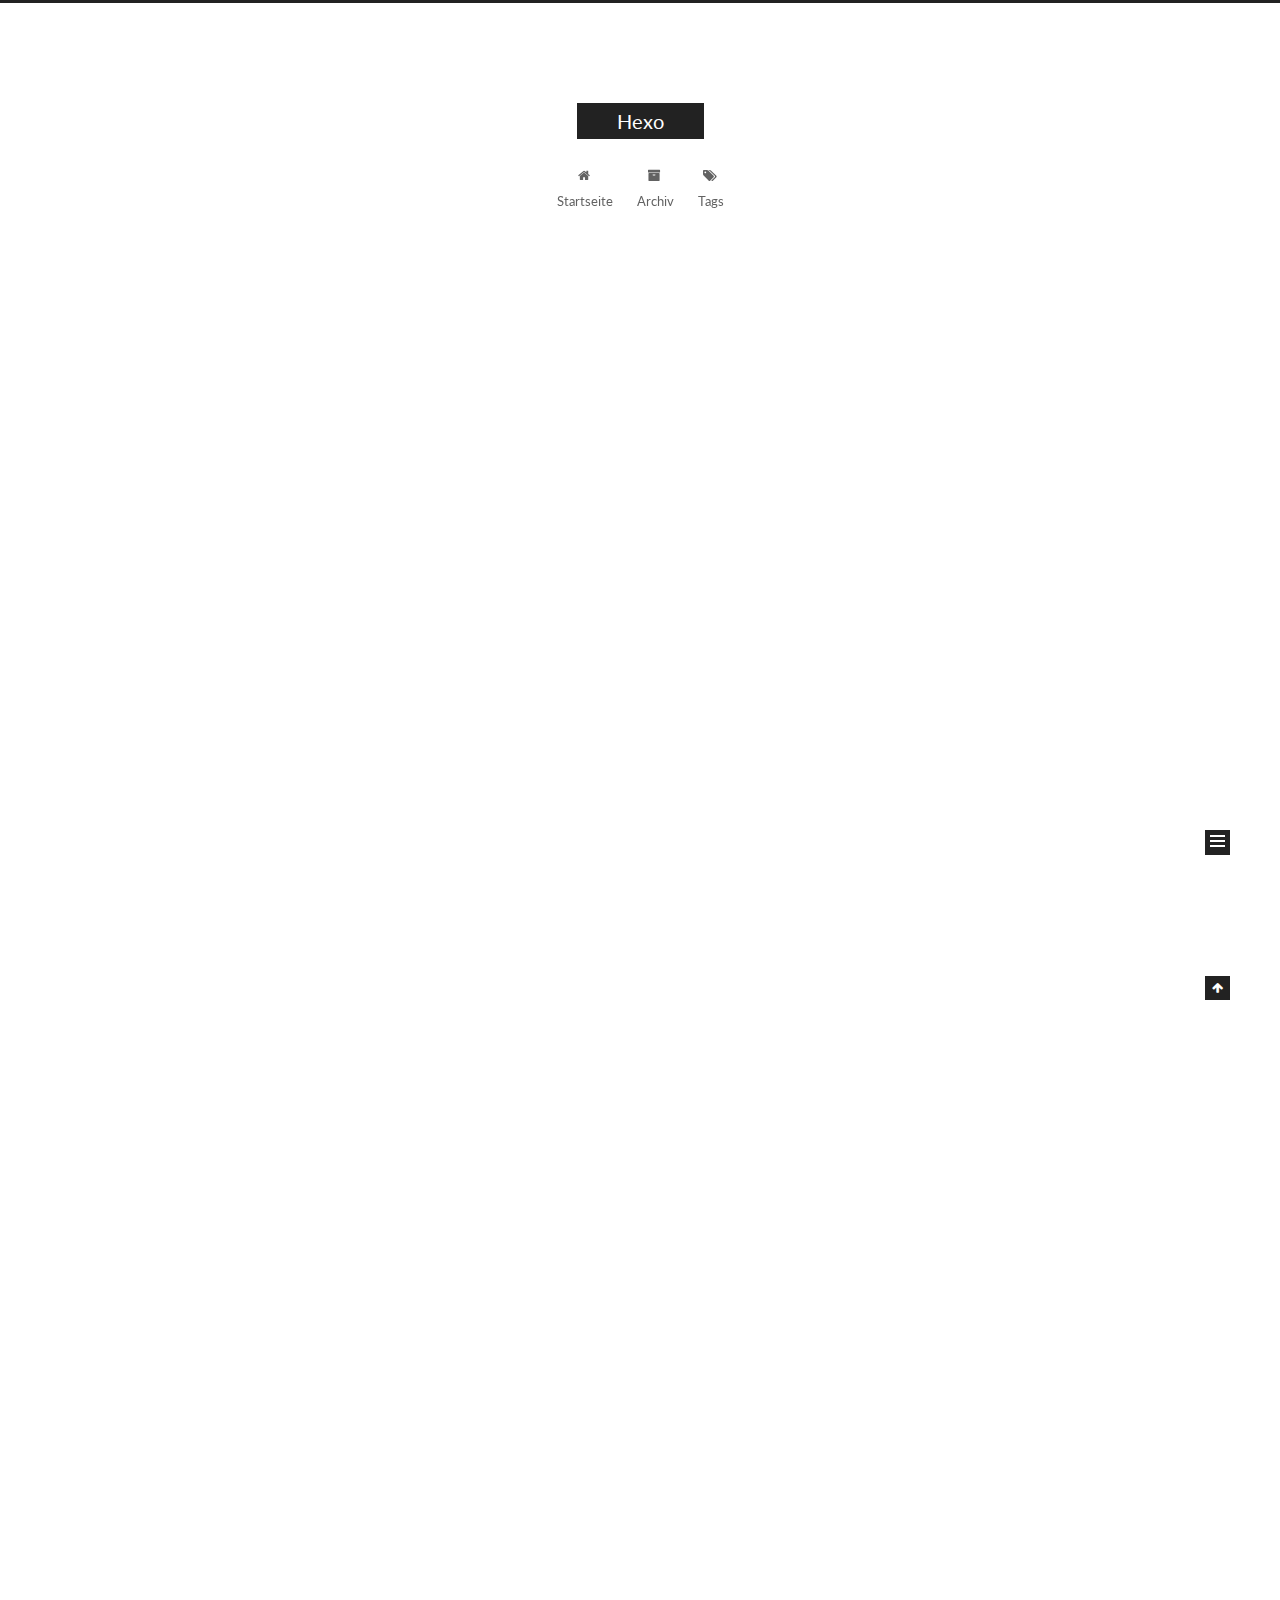
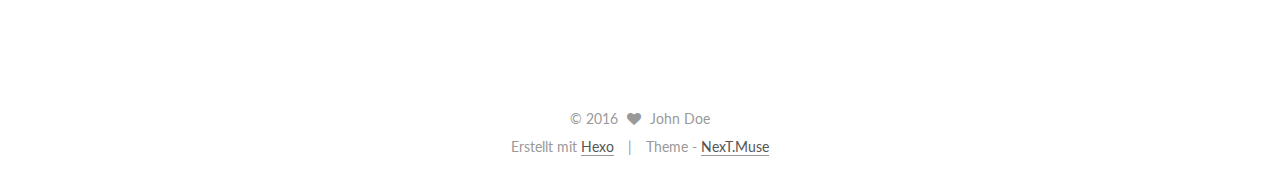
<file: index.html>
<!doctype html>



  


<html class="theme-next muse use-motion">
<head>
  <meta charset="UTF-8"/>
<meta http-equiv="X-UA-Compatible" content="IE=edge,chrome=1" />
<meta name="viewport" content="width=device-width, initial-scale=1, maximum-scale=1"/>



<meta http-equiv="Cache-Control" content="no-transform" />
<meta http-equiv="Cache-Control" content="no-siteapp" />












  
  
  <link href="/vendors/fancybox/source/jquery.fancybox.css?v=2.1.5" rel="stylesheet" type="text/css" />




  
  
  
  

  
    
    
  

  

  

  

  

  
    
    
    <link href="//fonts.googleapis.com/css?family=Lato:300,300italic,400,400italic,700,700italic&subset=latin,latin-ext" rel="stylesheet" type="text/css">
  






<link href="/vendors/font-awesome/css/font-awesome.min.css?v=4.4.0" rel="stylesheet" type="text/css" />

<link href="/css/main.css?v=5.0.1" rel="stylesheet" type="text/css" />


  <meta name="keywords" content="Hexo, NexT" />








  <link rel="shortcut icon" type="image/x-icon" href="/favicon.ico?v=5.0.1" />






<meta property="og:type" content="website">
<meta property="og:title" content="Hexo">
<meta property="og:url" content="http://yoursite.com/index.html">
<meta property="og:site_name" content="Hexo">
<meta name="twitter:card" content="summary">
<meta name="twitter:title" content="Hexo">



<script type="text/javascript" id="hexo.configuration">
  var NexT = window.NexT || {};
  var CONFIG = {
    scheme: 'Muse',
    sidebar: {"position":"left","display":"post"},
    fancybox: true,
    motion: true,
    duoshuo: {
      userId: 0,
      author: 'Author'
    }
  };
</script>




  <link rel="canonical" href="http://yoursite.com/"/>

  <title> Hexo </title>
</head>

<body itemscope itemtype="http://schema.org/WebPage" lang="">

  










  
  
    
  

  <div class="container one-collumn sidebar-position-left 
   page-home 
 ">
    <div class="headband"></div>

    <header id="header" class="header" itemscope itemtype="http://schema.org/WPHeader">
      <div class="header-inner"><div class="site-meta ">
  

  <div class="custom-logo-site-title">
    <a href="/"  class="brand" rel="start">
      <span class="logo-line-before"><i></i></span>
      <span class="site-title">Hexo</span>
      <span class="logo-line-after"><i></i></span>
    </a>
  </div>
  <p class="site-subtitle"></p>
</div>

<div class="site-nav-toggle">
  <button>
    <span class="btn-bar"></span>
    <span class="btn-bar"></span>
    <span class="btn-bar"></span>
  </button>
</div>

<nav class="site-nav">
  

  
    <ul id="menu" class="menu">
      
        
        <li class="menu-item menu-item-home">
          <a href="/" rel="section">
            
              <i class="menu-item-icon fa fa-fw fa-home"></i> <br />
            
            Startseite
          </a>
        </li>
      
        
        <li class="menu-item menu-item-archives">
          <a href="/archives" rel="section">
            
              <i class="menu-item-icon fa fa-fw fa-archive"></i> <br />
            
            Archiv
          </a>
        </li>
      
        
        <li class="menu-item menu-item-tags">
          <a href="/tags" rel="section">
            
              <i class="menu-item-icon fa fa-fw fa-tags"></i> <br />
            
            Tags
          </a>
        </li>
      

      
    </ul>
  

  
</nav>

 </div>
    </header>

    <main id="main" class="main">
      <div class="main-inner">
        <div class="content-wrap">
          <div id="content" class="content">
            
  <section id="posts" class="posts-expand">
    
      

  
  

  
  
  

  <article class="post post-type-normal " itemscope itemtype="http://schema.org/Article">

    
      <header class="post-header">

        
        
          <h1 class="post-title" itemprop="name headline">
            
            
              
                
                <a class="post-title-link" href="/2016/09/30/test/" itemprop="url">
                  test
                </a>
              
            
          </h1>
        

        <div class="post-meta">
          <span class="post-time">
            <span class="post-meta-item-icon">
              <i class="fa fa-calendar-o"></i>
            </span>
            <span class="post-meta-item-text">Veröffentlicht am</span>
            <time itemprop="dateCreated" datetime="2016-09-30T17:43:38+08:00" content="2016-09-30">
              2016-09-30
            </time>
          </span>

          

          
            
          

          

          
          

          
        </div>
      </header>
    


    <div class="post-body" itemprop="articleBody">

      
      

      
        
          
            <p>mmm</p>

          
        
      
    </div>

    <div>
      
    </div>

    <div>
      
    </div>

    <footer class="post-footer">
      

      

      
      
        <div class="post-eof"></div>
      
    </footer>
  </article>


    
      

  
  

  
  
  

  <article class="post post-type-normal " itemscope itemtype="http://schema.org/Article">

    
      <header class="post-header">

        
        
          <h1 class="post-title" itemprop="name headline">
            
            
              
                
                <a class="post-title-link" href="/2016/09/30/hello-world/" itemprop="url">
                  Hello World
                </a>
              
            
          </h1>
        

        <div class="post-meta">
          <span class="post-time">
            <span class="post-meta-item-icon">
              <i class="fa fa-calendar-o"></i>
            </span>
            <span class="post-meta-item-text">Veröffentlicht am</span>
            <time itemprop="dateCreated" datetime="2016-09-30T15:13:22+08:00" content="2016-09-30">
              2016-09-30
            </time>
          </span>

          

          
            
          

          

          
          

          
        </div>
      </header>
    


    <div class="post-body" itemprop="articleBody">

      
      

      
        
          
            <p>Welcome to <a href="https://hexo.io/" target="_blank" rel="external">Hexo</a>! This is your very first post. Check <a href="https://hexo.io/docs/" target="_blank" rel="external">documentation</a> for more info. If you get any problems when using Hexo, you can find the answer in <a href="https://hexo.io/docs/troubleshooting.html" target="_blank" rel="external">troubleshooting</a> or you can ask me on <a href="https://github.com/hexojs/hexo/issues" target="_blank" rel="external">GitHub</a>.</p>
<h2 id="Quick-Start"><a href="#Quick-Start" class="headerlink" title="Quick Start"></a>Quick Start</h2><h3 id="Create-a-new-post"><a href="#Create-a-new-post" class="headerlink" title="Create a new post"></a>Create a new post</h3><figure class="highlight bash"><table><tr><td class="gutter"><pre><div class="line">1</div></pre></td><td class="code"><pre><div class="line">$ hexo new <span class="string">"My New Post"</span></div></pre></td></tr></table></figure>
<p>More info: <a href="https://hexo.io/docs/writing.html" target="_blank" rel="external">Writing</a></p>
<h3 id="Run-server"><a href="#Run-server" class="headerlink" title="Run server"></a>Run server</h3><figure class="highlight bash"><table><tr><td class="gutter"><pre><div class="line">1</div></pre></td><td class="code"><pre><div class="line">$ hexo server</div></pre></td></tr></table></figure>
<p>More info: <a href="https://hexo.io/docs/server.html" target="_blank" rel="external">Server</a></p>
<h3 id="Generate-static-files"><a href="#Generate-static-files" class="headerlink" title="Generate static files"></a>Generate static files</h3><figure class="highlight bash"><table><tr><td class="gutter"><pre><div class="line">1</div></pre></td><td class="code"><pre><div class="line">$ hexo generate</div></pre></td></tr></table></figure>
<p>More info: <a href="https://hexo.io/docs/generating.html" target="_blank" rel="external">Generating</a></p>
<h3 id="Deploy-to-remote-sites"><a href="#Deploy-to-remote-sites" class="headerlink" title="Deploy to remote sites"></a>Deploy to remote sites</h3><figure class="highlight bash"><table><tr><td class="gutter"><pre><div class="line">1</div></pre></td><td class="code"><pre><div class="line">$ hexo deploy</div></pre></td></tr></table></figure>
<p>More info: <a href="https://hexo.io/docs/deployment.html" target="_blank" rel="external">Deployment</a></p>

          
        
      
    </div>

    <div>
      
    </div>

    <div>
      
    </div>

    <footer class="post-footer">
      

      

      
      
        <div class="post-eof"></div>
      
    </footer>
  </article>


    
  </section>

  


          </div>
          


          

        </div>
        
          
  
  <div class="sidebar-toggle">
    <div class="sidebar-toggle-line-wrap">
      <span class="sidebar-toggle-line sidebar-toggle-line-first"></span>
      <span class="sidebar-toggle-line sidebar-toggle-line-middle"></span>
      <span class="sidebar-toggle-line sidebar-toggle-line-last"></span>
    </div>
  </div>

  <aside id="sidebar" class="sidebar">
    <div class="sidebar-inner">

      

      

      <section class="site-overview sidebar-panel  sidebar-panel-active ">
        <div class="site-author motion-element" itemprop="author" itemscope itemtype="http://schema.org/Person">
          <img class="site-author-image" itemprop="image"
               src="/images/avatar.gif"
               alt="John Doe" />
          <p class="site-author-name" itemprop="name">John Doe</p>
          <p class="site-description motion-element" itemprop="description"></p>
        </div>
        <nav class="site-state motion-element">
          <div class="site-state-item site-state-posts">
            <a href="/archives">
              <span class="site-state-item-count">2</span>
              <span class="site-state-item-name">Artikel</span>
            </a>
          </div>

          

          

        </nav>

        

        <div class="links-of-author motion-element">
          
        </div>

        
        

        
        

      </section>

      

    </div>
  </aside>


        
      </div>
    </main>

    <footer id="footer" class="footer">
      <div class="footer-inner">
        <div class="copyright" >
  
  &copy; 
  <span itemprop="copyrightYear">2016</span>
  <span class="with-love">
    <i class="fa fa-heart"></i>
  </span>
  <span class="author" itemprop="copyrightHolder">John Doe</span>
</div>

<div class="powered-by">
  Erstellt mit  <a class="theme-link" href="https://hexo.io">Hexo</a>
</div>

<div class="theme-info">
  Theme -
  <a class="theme-link" href="https://github.com/iissnan/hexo-theme-next">
    NexT.Muse
  </a>
</div>

        

        
      </div>
    </footer>

    <div class="back-to-top">
      <i class="fa fa-arrow-up"></i>
    </div>
  </div>

  

<script type="text/javascript">
  if (Object.prototype.toString.call(window.Promise) !== '[object Function]') {
    window.Promise = null;
  }
</script>









  



  
  <script type="text/javascript" src="/vendors/jquery/index.js?v=2.1.3"></script>

  
  <script type="text/javascript" src="/vendors/fastclick/lib/fastclick.min.js?v=1.0.6"></script>

  
  <script type="text/javascript" src="/vendors/jquery_lazyload/jquery.lazyload.js?v=1.9.7"></script>

  
  <script type="text/javascript" src="/vendors/velocity/velocity.min.js?v=1.2.1"></script>

  
  <script type="text/javascript" src="/vendors/velocity/velocity.ui.min.js?v=1.2.1"></script>

  
  <script type="text/javascript" src="/vendors/fancybox/source/jquery.fancybox.pack.js?v=2.1.5"></script>


  


  <script type="text/javascript" src="/js/src/utils.js?v=5.0.1"></script>

  <script type="text/javascript" src="/js/src/motion.js?v=5.0.1"></script>



  
  

  

  


  <script type="text/javascript" src="/js/src/bootstrap.js?v=5.0.1"></script>



  



  




  
  

  

  

  

</body>
</html>
</file>
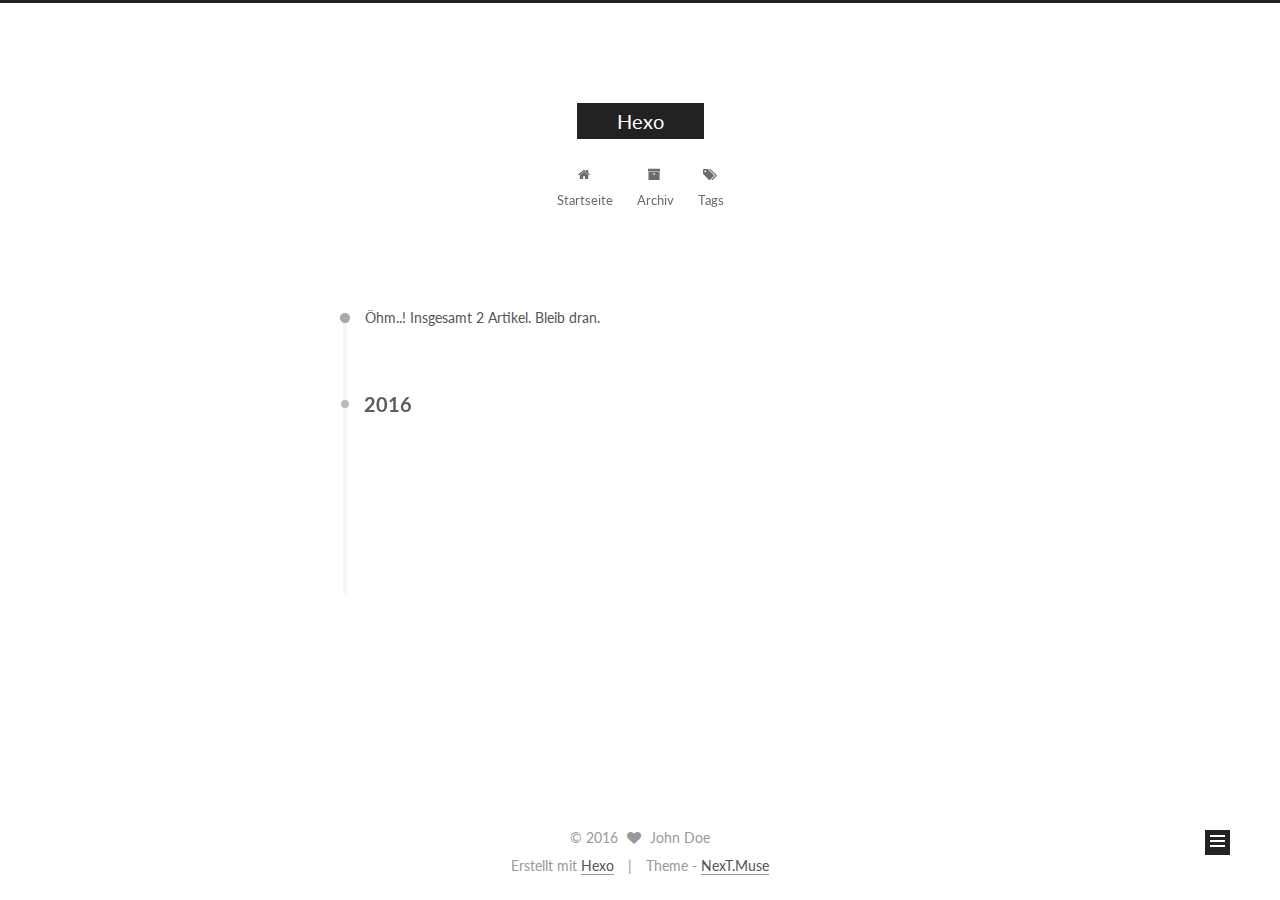
<file: archives/index.html>
<!doctype html>



  


<html class="theme-next muse use-motion">
<head>
  <meta charset="UTF-8"/>
<meta http-equiv="X-UA-Compatible" content="IE=edge,chrome=1" />
<meta name="viewport" content="width=device-width, initial-scale=1, maximum-scale=1"/>



<meta http-equiv="Cache-Control" content="no-transform" />
<meta http-equiv="Cache-Control" content="no-siteapp" />












  
  
  <link href="/vendors/fancybox/source/jquery.fancybox.css?v=2.1.5" rel="stylesheet" type="text/css" />




  
  
  
  

  
    
    
  

  

  

  

  

  
    
    
    <link href="//fonts.googleapis.com/css?family=Lato:300,300italic,400,400italic,700,700italic&subset=latin,latin-ext" rel="stylesheet" type="text/css">
  






<link href="/vendors/font-awesome/css/font-awesome.min.css?v=4.4.0" rel="stylesheet" type="text/css" />

<link href="/css/main.css?v=5.0.1" rel="stylesheet" type="text/css" />


  <meta name="keywords" content="Hexo, NexT" />








  <link rel="shortcut icon" type="image/x-icon" href="/favicon.ico?v=5.0.1" />






<meta property="og:type" content="website">
<meta property="og:title" content="Hexo">
<meta property="og:url" content="http://yoursite.com/archives/index.html">
<meta property="og:site_name" content="Hexo">
<meta name="twitter:card" content="summary">
<meta name="twitter:title" content="Hexo">



<script type="text/javascript" id="hexo.configuration">
  var NexT = window.NexT || {};
  var CONFIG = {
    scheme: 'Muse',
    sidebar: {"position":"left","display":"post"},
    fancybox: true,
    motion: true,
    duoshuo: {
      userId: 0,
      author: 'Author'
    }
  };
</script>




  <link rel="canonical" href="http://yoursite.com/archives/"/>

  <title> Archiv | Hexo </title>
</head>

<body itemscope itemtype="http://schema.org/WebPage" lang="">

  










  
  
    
  

  <div class="container one-collumn sidebar-position-left  page-archive  ">
    <div class="headband"></div>

    <header id="header" class="header" itemscope itemtype="http://schema.org/WPHeader">
      <div class="header-inner"><div class="site-meta ">
  

  <div class="custom-logo-site-title">
    <a href="/"  class="brand" rel="start">
      <span class="logo-line-before"><i></i></span>
      <span class="site-title">Hexo</span>
      <span class="logo-line-after"><i></i></span>
    </a>
  </div>
  <p class="site-subtitle"></p>
</div>

<div class="site-nav-toggle">
  <button>
    <span class="btn-bar"></span>
    <span class="btn-bar"></span>
    <span class="btn-bar"></span>
  </button>
</div>

<nav class="site-nav">
  

  
    <ul id="menu" class="menu">
      
        
        <li class="menu-item menu-item-home">
          <a href="/" rel="section">
            
              <i class="menu-item-icon fa fa-fw fa-home"></i> <br />
            
            Startseite
          </a>
        </li>
      
        
        <li class="menu-item menu-item-archives">
          <a href="/archives" rel="section">
            
              <i class="menu-item-icon fa fa-fw fa-archive"></i> <br />
            
            Archiv
          </a>
        </li>
      
        
        <li class="menu-item menu-item-tags">
          <a href="/tags" rel="section">
            
              <i class="menu-item-icon fa fa-fw fa-tags"></i> <br />
            
            Tags
          </a>
        </li>
      

      
    </ul>
  

  
</nav>

 </div>
    </header>

    <main id="main" class="main">
      <div class="main-inner">
        <div class="content-wrap">
          <div id="content" class="content">
            

  <section id="posts" class="posts-collapse">
    <span class="archive-move-on"></span>

    <span class="archive-page-counter">
      
      
      
        
      
      Öhm..! Insgesamt 2 Artikel. Bleib dran.
    </span>

    

      
      
      

      
        
        <div class="collection-title">
          <h2 class="archive-year motion-element" id="archive-year-2016">2016</h2>
        </div>
      
      

      

  <article class="post post-type-normal" itemscope itemtype="http://schema.org/Article">
    <header class="post-header">

      <h1 class="post-title">
        
            <a class="post-title-link" href="/2016/09/30/test/" itemprop="url">
              
                <span itemprop="name">test</span>
              
            </a>
        
      </h1>

      <div class="post-meta">
        <time class="post-time" itemprop="dateCreated"
              datetime="2016-09-30T17:43:38+08:00"
              content="2016-09-30" >
          09-30
        </time>
      </div>

    </header>
  </article>



    

      
      
      

      
      

      

  <article class="post post-type-normal" itemscope itemtype="http://schema.org/Article">
    <header class="post-header">

      <h1 class="post-title">
        
            <a class="post-title-link" href="/2016/09/30/hello-world/" itemprop="url">
              
                <span itemprop="name">Hello World</span>
              
            </a>
        
      </h1>

      <div class="post-meta">
        <time class="post-time" itemprop="dateCreated"
              datetime="2016-09-30T15:13:22+08:00"
              content="2016-09-30" >
          09-30
        </time>
      </div>

    </header>
  </article>



    

  </section>

  



          </div>
          


          

        </div>
        
          
  
  <div class="sidebar-toggle">
    <div class="sidebar-toggle-line-wrap">
      <span class="sidebar-toggle-line sidebar-toggle-line-first"></span>
      <span class="sidebar-toggle-line sidebar-toggle-line-middle"></span>
      <span class="sidebar-toggle-line sidebar-toggle-line-last"></span>
    </div>
  </div>

  <aside id="sidebar" class="sidebar">
    <div class="sidebar-inner">

      

      

      <section class="site-overview sidebar-panel  sidebar-panel-active ">
        <div class="site-author motion-element" itemprop="author" itemscope itemtype="http://schema.org/Person">
          <img class="site-author-image" itemprop="image"
               src="/images/avatar.gif"
               alt="John Doe" />
          <p class="site-author-name" itemprop="name">John Doe</p>
          <p class="site-description motion-element" itemprop="description"></p>
        </div>
        <nav class="site-state motion-element">
          <div class="site-state-item site-state-posts">
            <a href="/archives">
              <span class="site-state-item-count">2</span>
              <span class="site-state-item-name">Artikel</span>
            </a>
          </div>

          

          

        </nav>

        

        <div class="links-of-author motion-element">
          
        </div>

        
        

        
        

      </section>

      

    </div>
  </aside>


        
      </div>
    </main>

    <footer id="footer" class="footer">
      <div class="footer-inner">
        <div class="copyright" >
  
  &copy; 
  <span itemprop="copyrightYear">2016</span>
  <span class="with-love">
    <i class="fa fa-heart"></i>
  </span>
  <span class="author" itemprop="copyrightHolder">John Doe</span>
</div>

<div class="powered-by">
  Erstellt mit  <a class="theme-link" href="https://hexo.io">Hexo</a>
</div>

<div class="theme-info">
  Theme -
  <a class="theme-link" href="https://github.com/iissnan/hexo-theme-next">
    NexT.Muse
  </a>
</div>

        

        
      </div>
    </footer>

    <div class="back-to-top">
      <i class="fa fa-arrow-up"></i>
    </div>
  </div>

  

<script type="text/javascript">
  if (Object.prototype.toString.call(window.Promise) !== '[object Function]') {
    window.Promise = null;
  }
</script>









  



  
  <script type="text/javascript" src="/vendors/jquery/index.js?v=2.1.3"></script>

  
  <script type="text/javascript" src="/vendors/fastclick/lib/fastclick.min.js?v=1.0.6"></script>

  
  <script type="text/javascript" src="/vendors/jquery_lazyload/jquery.lazyload.js?v=1.9.7"></script>

  
  <script type="text/javascript" src="/vendors/velocity/velocity.min.js?v=1.2.1"></script>

  
  <script type="text/javascript" src="/vendors/velocity/velocity.ui.min.js?v=1.2.1"></script>

  
  <script type="text/javascript" src="/vendors/fancybox/source/jquery.fancybox.pack.js?v=2.1.5"></script>


  


  <script type="text/javascript" src="/js/src/utils.js?v=5.0.1"></script>

  <script type="text/javascript" src="/js/src/motion.js?v=5.0.1"></script>



  
  

  
  
    <script type="text/javascript" id="motion.page.archive">
      $('.archive-year').velocity('transition.slideLeftIn');
    </script>
  


  


  <script type="text/javascript" src="/js/src/bootstrap.js?v=5.0.1"></script>



  



  




  
  

  

  

  

</body>
</html>
</file>
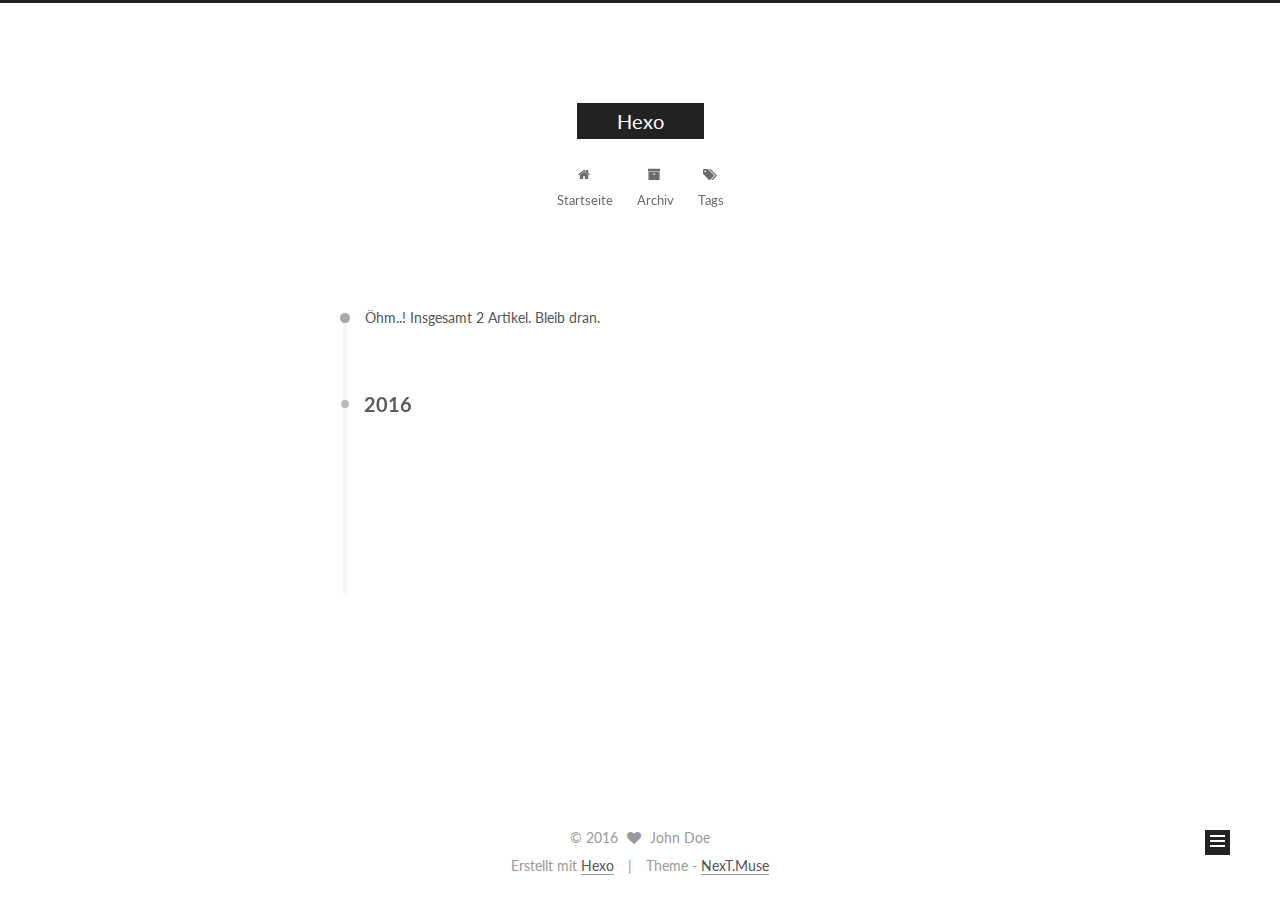
<file: archives/2016/index.html>
<!doctype html>



  


<html class="theme-next muse use-motion">
<head>
  <meta charset="UTF-8"/>
<meta http-equiv="X-UA-Compatible" content="IE=edge,chrome=1" />
<meta name="viewport" content="width=device-width, initial-scale=1, maximum-scale=1"/>



<meta http-equiv="Cache-Control" content="no-transform" />
<meta http-equiv="Cache-Control" content="no-siteapp" />












  
  
  <link href="/vendors/fancybox/source/jquery.fancybox.css?v=2.1.5" rel="stylesheet" type="text/css" />




  
  
  
  

  
    
    
  

  

  

  

  

  
    
    
    <link href="//fonts.googleapis.com/css?family=Lato:300,300italic,400,400italic,700,700italic&subset=latin,latin-ext" rel="stylesheet" type="text/css">
  






<link href="/vendors/font-awesome/css/font-awesome.min.css?v=4.4.0" rel="stylesheet" type="text/css" />

<link href="/css/main.css?v=5.0.1" rel="stylesheet" type="text/css" />


  <meta name="keywords" content="Hexo, NexT" />








  <link rel="shortcut icon" type="image/x-icon" href="/favicon.ico?v=5.0.1" />






<meta property="og:type" content="website">
<meta property="og:title" content="Hexo">
<meta property="og:url" content="http://yoursite.com/archives/2016/index.html">
<meta property="og:site_name" content="Hexo">
<meta name="twitter:card" content="summary">
<meta name="twitter:title" content="Hexo">



<script type="text/javascript" id="hexo.configuration">
  var NexT = window.NexT || {};
  var CONFIG = {
    scheme: 'Muse',
    sidebar: {"position":"left","display":"post"},
    fancybox: true,
    motion: true,
    duoshuo: {
      userId: 0,
      author: 'Author'
    }
  };
</script>




  <link rel="canonical" href="http://yoursite.com/archives/2016/"/>

  <title> Archiv | Hexo </title>
</head>

<body itemscope itemtype="http://schema.org/WebPage" lang="">

  










  
  
    
  

  <div class="container one-collumn sidebar-position-left  page-archive  ">
    <div class="headband"></div>

    <header id="header" class="header" itemscope itemtype="http://schema.org/WPHeader">
      <div class="header-inner"><div class="site-meta ">
  

  <div class="custom-logo-site-title">
    <a href="/"  class="brand" rel="start">
      <span class="logo-line-before"><i></i></span>
      <span class="site-title">Hexo</span>
      <span class="logo-line-after"><i></i></span>
    </a>
  </div>
  <p class="site-subtitle"></p>
</div>

<div class="site-nav-toggle">
  <button>
    <span class="btn-bar"></span>
    <span class="btn-bar"></span>
    <span class="btn-bar"></span>
  </button>
</div>

<nav class="site-nav">
  

  
    <ul id="menu" class="menu">
      
        
        <li class="menu-item menu-item-home">
          <a href="/" rel="section">
            
              <i class="menu-item-icon fa fa-fw fa-home"></i> <br />
            
            Startseite
          </a>
        </li>
      
        
        <li class="menu-item menu-item-archives">
          <a href="/archives" rel="section">
            
              <i class="menu-item-icon fa fa-fw fa-archive"></i> <br />
            
            Archiv
          </a>
        </li>
      
        
        <li class="menu-item menu-item-tags">
          <a href="/tags" rel="section">
            
              <i class="menu-item-icon fa fa-fw fa-tags"></i> <br />
            
            Tags
          </a>
        </li>
      

      
    </ul>
  

  
</nav>

 </div>
    </header>

    <main id="main" class="main">
      <div class="main-inner">
        <div class="content-wrap">
          <div id="content" class="content">
            

  <section id="posts" class="posts-collapse">
    <span class="archive-move-on"></span>

    <span class="archive-page-counter">
      
      
      
        
      
      Öhm..! Insgesamt 2 Artikel. Bleib dran.
    </span>

    

      
      
      

      
        
        <div class="collection-title">
          <h2 class="archive-year motion-element" id="archive-year-2016">2016</h2>
        </div>
      
      

      

  <article class="post post-type-normal" itemscope itemtype="http://schema.org/Article">
    <header class="post-header">

      <h1 class="post-title">
        
            <a class="post-title-link" href="/2016/09/30/test/" itemprop="url">
              
                <span itemprop="name">test</span>
              
            </a>
        
      </h1>

      <div class="post-meta">
        <time class="post-time" itemprop="dateCreated"
              datetime="2016-09-30T17:43:38+08:00"
              content="2016-09-30" >
          09-30
        </time>
      </div>

    </header>
  </article>



    

      
      
      

      
      

      

  <article class="post post-type-normal" itemscope itemtype="http://schema.org/Article">
    <header class="post-header">

      <h1 class="post-title">
        
            <a class="post-title-link" href="/2016/09/30/hello-world/" itemprop="url">
              
                <span itemprop="name">Hello World</span>
              
            </a>
        
      </h1>

      <div class="post-meta">
        <time class="post-time" itemprop="dateCreated"
              datetime="2016-09-30T15:13:22+08:00"
              content="2016-09-30" >
          09-30
        </time>
      </div>

    </header>
  </article>



    

  </section>

  



          </div>
          


          

        </div>
        
          
  
  <div class="sidebar-toggle">
    <div class="sidebar-toggle-line-wrap">
      <span class="sidebar-toggle-line sidebar-toggle-line-first"></span>
      <span class="sidebar-toggle-line sidebar-toggle-line-middle"></span>
      <span class="sidebar-toggle-line sidebar-toggle-line-last"></span>
    </div>
  </div>

  <aside id="sidebar" class="sidebar">
    <div class="sidebar-inner">

      

      

      <section class="site-overview sidebar-panel  sidebar-panel-active ">
        <div class="site-author motion-element" itemprop="author" itemscope itemtype="http://schema.org/Person">
          <img class="site-author-image" itemprop="image"
               src="/images/avatar.gif"
               alt="John Doe" />
          <p class="site-author-name" itemprop="name">John Doe</p>
          <p class="site-description motion-element" itemprop="description"></p>
        </div>
        <nav class="site-state motion-element">
          <div class="site-state-item site-state-posts">
            <a href="/archives">
              <span class="site-state-item-count">2</span>
              <span class="site-state-item-name">Artikel</span>
            </a>
          </div>

          

          

        </nav>

        

        <div class="links-of-author motion-element">
          
        </div>

        
        

        
        

      </section>

      

    </div>
  </aside>


        
      </div>
    </main>

    <footer id="footer" class="footer">
      <div class="footer-inner">
        <div class="copyright" >
  
  &copy; 
  <span itemprop="copyrightYear">2016</span>
  <span class="with-love">
    <i class="fa fa-heart"></i>
  </span>
  <span class="author" itemprop="copyrightHolder">John Doe</span>
</div>

<div class="powered-by">
  Erstellt mit  <a class="theme-link" href="https://hexo.io">Hexo</a>
</div>

<div class="theme-info">
  Theme -
  <a class="theme-link" href="https://github.com/iissnan/hexo-theme-next">
    NexT.Muse
  </a>
</div>

        

        
      </div>
    </footer>

    <div class="back-to-top">
      <i class="fa fa-arrow-up"></i>
    </div>
  </div>

  

<script type="text/javascript">
  if (Object.prototype.toString.call(window.Promise) !== '[object Function]') {
    window.Promise = null;
  }
</script>









  



  
  <script type="text/javascript" src="/vendors/jquery/index.js?v=2.1.3"></script>

  
  <script type="text/javascript" src="/vendors/fastclick/lib/fastclick.min.js?v=1.0.6"></script>

  
  <script type="text/javascript" src="/vendors/jquery_lazyload/jquery.lazyload.js?v=1.9.7"></script>

  
  <script type="text/javascript" src="/vendors/velocity/velocity.min.js?v=1.2.1"></script>

  
  <script type="text/javascript" src="/vendors/velocity/velocity.ui.min.js?v=1.2.1"></script>

  
  <script type="text/javascript" src="/vendors/fancybox/source/jquery.fancybox.pack.js?v=2.1.5"></script>


  


  <script type="text/javascript" src="/js/src/utils.js?v=5.0.1"></script>

  <script type="text/javascript" src="/js/src/motion.js?v=5.0.1"></script>



  
  

  
  
    <script type="text/javascript" id="motion.page.archive">
      $('.archive-year').velocity('transition.slideLeftIn');
    </script>
  


  


  <script type="text/javascript" src="/js/src/bootstrap.js?v=5.0.1"></script>



  



  




  
  

  

  

  

</body>
</html>
</file>
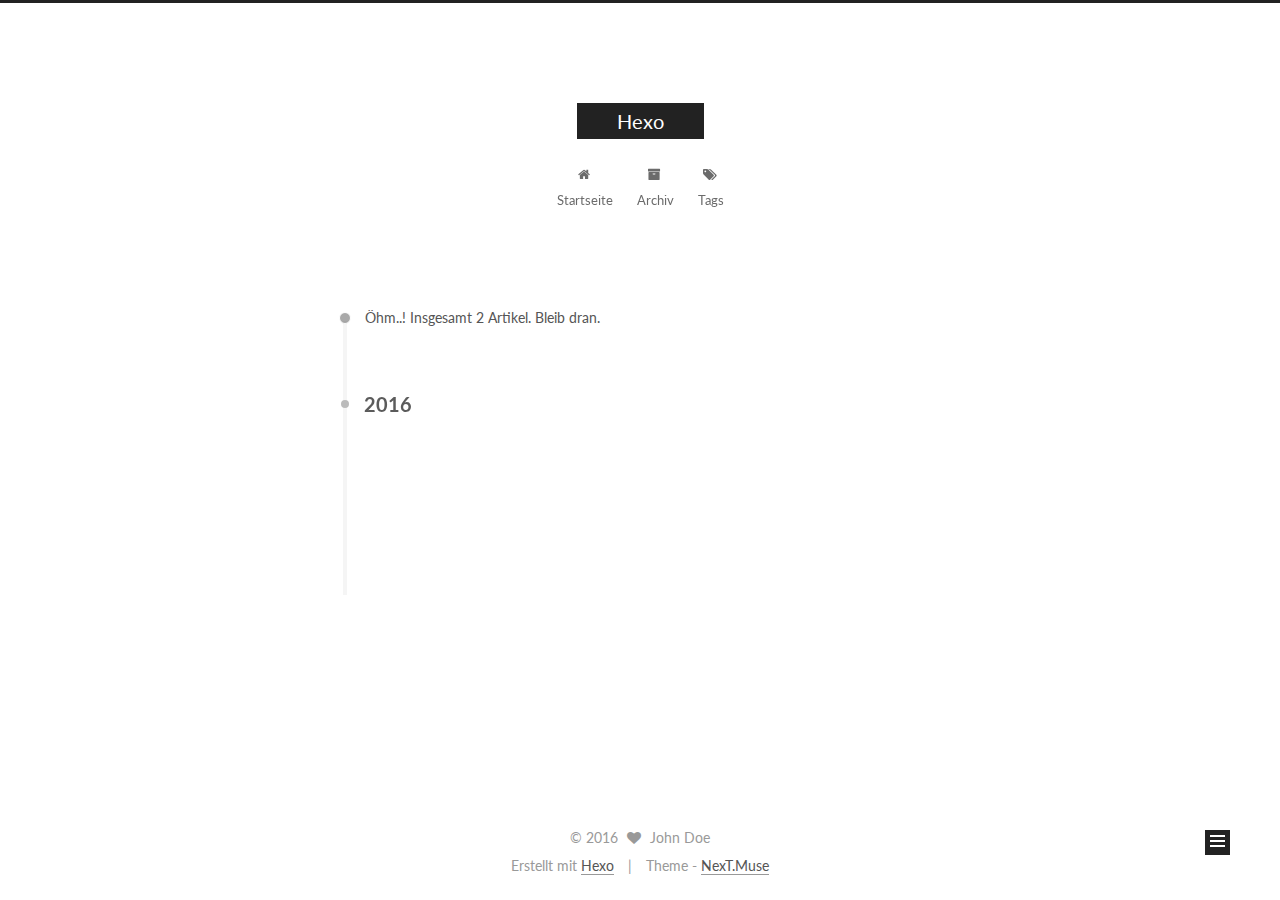
<file: archives/2016/09/index.html>
<!doctype html>



  


<html class="theme-next muse use-motion">
<head>
  <meta charset="UTF-8"/>
<meta http-equiv="X-UA-Compatible" content="IE=edge,chrome=1" />
<meta name="viewport" content="width=device-width, initial-scale=1, maximum-scale=1"/>



<meta http-equiv="Cache-Control" content="no-transform" />
<meta http-equiv="Cache-Control" content="no-siteapp" />












  
  
  <link href="/vendors/fancybox/source/jquery.fancybox.css?v=2.1.5" rel="stylesheet" type="text/css" />




  
  
  
  

  
    
    
  

  

  

  

  

  
    
    
    <link href="//fonts.googleapis.com/css?family=Lato:300,300italic,400,400italic,700,700italic&subset=latin,latin-ext" rel="stylesheet" type="text/css">
  






<link href="/vendors/font-awesome/css/font-awesome.min.css?v=4.4.0" rel="stylesheet" type="text/css" />

<link href="/css/main.css?v=5.0.1" rel="stylesheet" type="text/css" />


  <meta name="keywords" content="Hexo, NexT" />








  <link rel="shortcut icon" type="image/x-icon" href="/favicon.ico?v=5.0.1" />






<meta property="og:type" content="website">
<meta property="og:title" content="Hexo">
<meta property="og:url" content="http://yoursite.com/archives/2016/09/index.html">
<meta property="og:site_name" content="Hexo">
<meta name="twitter:card" content="summary">
<meta name="twitter:title" content="Hexo">



<script type="text/javascript" id="hexo.configuration">
  var NexT = window.NexT || {};
  var CONFIG = {
    scheme: 'Muse',
    sidebar: {"position":"left","display":"post"},
    fancybox: true,
    motion: true,
    duoshuo: {
      userId: 0,
      author: 'Author'
    }
  };
</script>




  <link rel="canonical" href="http://yoursite.com/archives/2016/09/"/>

  <title> Archiv | Hexo </title>
</head>

<body itemscope itemtype="http://schema.org/WebPage" lang="">

  










  
  
    
  

  <div class="container one-collumn sidebar-position-left  page-archive  ">
    <div class="headband"></div>

    <header id="header" class="header" itemscope itemtype="http://schema.org/WPHeader">
      <div class="header-inner"><div class="site-meta ">
  

  <div class="custom-logo-site-title">
    <a href="/"  class="brand" rel="start">
      <span class="logo-line-before"><i></i></span>
      <span class="site-title">Hexo</span>
      <span class="logo-line-after"><i></i></span>
    </a>
  </div>
  <p class="site-subtitle"></p>
</div>

<div class="site-nav-toggle">
  <button>
    <span class="btn-bar"></span>
    <span class="btn-bar"></span>
    <span class="btn-bar"></span>
  </button>
</div>

<nav class="site-nav">
  

  
    <ul id="menu" class="menu">
      
        
        <li class="menu-item menu-item-home">
          <a href="/" rel="section">
            
              <i class="menu-item-icon fa fa-fw fa-home"></i> <br />
            
            Startseite
          </a>
        </li>
      
        
        <li class="menu-item menu-item-archives">
          <a href="/archives" rel="section">
            
              <i class="menu-item-icon fa fa-fw fa-archive"></i> <br />
            
            Archiv
          </a>
        </li>
      
        
        <li class="menu-item menu-item-tags">
          <a href="/tags" rel="section">
            
              <i class="menu-item-icon fa fa-fw fa-tags"></i> <br />
            
            Tags
          </a>
        </li>
      

      
    </ul>
  

  
</nav>

 </div>
    </header>

    <main id="main" class="main">
      <div class="main-inner">
        <div class="content-wrap">
          <div id="content" class="content">
            

  <section id="posts" class="posts-collapse">
    <span class="archive-move-on"></span>

    <span class="archive-page-counter">
      
      
      
        
      
      Öhm..! Insgesamt 2 Artikel. Bleib dran.
    </span>

    

      
      
      

      
        
        <div class="collection-title">
          <h2 class="archive-year motion-element" id="archive-year-2016">2016</h2>
        </div>
      
      

      

  <article class="post post-type-normal" itemscope itemtype="http://schema.org/Article">
    <header class="post-header">

      <h1 class="post-title">
        
            <a class="post-title-link" href="/2016/09/30/test/" itemprop="url">
              
                <span itemprop="name">test</span>
              
            </a>
        
      </h1>

      <div class="post-meta">
        <time class="post-time" itemprop="dateCreated"
              datetime="2016-09-30T17:43:38+08:00"
              content="2016-09-30" >
          09-30
        </time>
      </div>

    </header>
  </article>



    

      
      
      

      
      

      

  <article class="post post-type-normal" itemscope itemtype="http://schema.org/Article">
    <header class="post-header">

      <h1 class="post-title">
        
            <a class="post-title-link" href="/2016/09/30/hello-world/" itemprop="url">
              
                <span itemprop="name">Hello World</span>
              
            </a>
        
      </h1>

      <div class="post-meta">
        <time class="post-time" itemprop="dateCreated"
              datetime="2016-09-30T15:13:22+08:00"
              content="2016-09-30" >
          09-30
        </time>
      </div>

    </header>
  </article>



    

  </section>

  



          </div>
          


          

        </div>
        
          
  
  <div class="sidebar-toggle">
    <div class="sidebar-toggle-line-wrap">
      <span class="sidebar-toggle-line sidebar-toggle-line-first"></span>
      <span class="sidebar-toggle-line sidebar-toggle-line-middle"></span>
      <span class="sidebar-toggle-line sidebar-toggle-line-last"></span>
    </div>
  </div>

  <aside id="sidebar" class="sidebar">
    <div class="sidebar-inner">

      

      

      <section class="site-overview sidebar-panel  sidebar-panel-active ">
        <div class="site-author motion-element" itemprop="author" itemscope itemtype="http://schema.org/Person">
          <img class="site-author-image" itemprop="image"
               src="/images/avatar.gif"
               alt="John Doe" />
          <p class="site-author-name" itemprop="name">John Doe</p>
          <p class="site-description motion-element" itemprop="description"></p>
        </div>
        <nav class="site-state motion-element">
          <div class="site-state-item site-state-posts">
            <a href="/archives">
              <span class="site-state-item-count">2</span>
              <span class="site-state-item-name">Artikel</span>
            </a>
          </div>

          

          

        </nav>

        

        <div class="links-of-author motion-element">
          
        </div>

        
        

        
        

      </section>

      

    </div>
  </aside>


        
      </div>
    </main>

    <footer id="footer" class="footer">
      <div class="footer-inner">
        <div class="copyright" >
  
  &copy; 
  <span itemprop="copyrightYear">2016</span>
  <span class="with-love">
    <i class="fa fa-heart"></i>
  </span>
  <span class="author" itemprop="copyrightHolder">John Doe</span>
</div>

<div class="powered-by">
  Erstellt mit  <a class="theme-link" href="https://hexo.io">Hexo</a>
</div>

<div class="theme-info">
  Theme -
  <a class="theme-link" href="https://github.com/iissnan/hexo-theme-next">
    NexT.Muse
  </a>
</div>

        

        
      </div>
    </footer>

    <div class="back-to-top">
      <i class="fa fa-arrow-up"></i>
    </div>
  </div>

  

<script type="text/javascript">
  if (Object.prototype.toString.call(window.Promise) !== '[object Function]') {
    window.Promise = null;
  }
</script>









  



  
  <script type="text/javascript" src="/vendors/jquery/index.js?v=2.1.3"></script>

  
  <script type="text/javascript" src="/vendors/fastclick/lib/fastclick.min.js?v=1.0.6"></script>

  
  <script type="text/javascript" src="/vendors/jquery_lazyload/jquery.lazyload.js?v=1.9.7"></script>

  
  <script type="text/javascript" src="/vendors/velocity/velocity.min.js?v=1.2.1"></script>

  
  <script type="text/javascript" src="/vendors/velocity/velocity.ui.min.js?v=1.2.1"></script>

  
  <script type="text/javascript" src="/vendors/fancybox/source/jquery.fancybox.pack.js?v=2.1.5"></script>


  


  <script type="text/javascript" src="/js/src/utils.js?v=5.0.1"></script>

  <script type="text/javascript" src="/js/src/motion.js?v=5.0.1"></script>



  
  

  
  
    <script type="text/javascript" id="motion.page.archive">
      $('.archive-year').velocity('transition.slideLeftIn');
    </script>
  


  


  <script type="text/javascript" src="/js/src/bootstrap.js?v=5.0.1"></script>



  



  




  
  

  

  

  

</body>
</html>
</file>
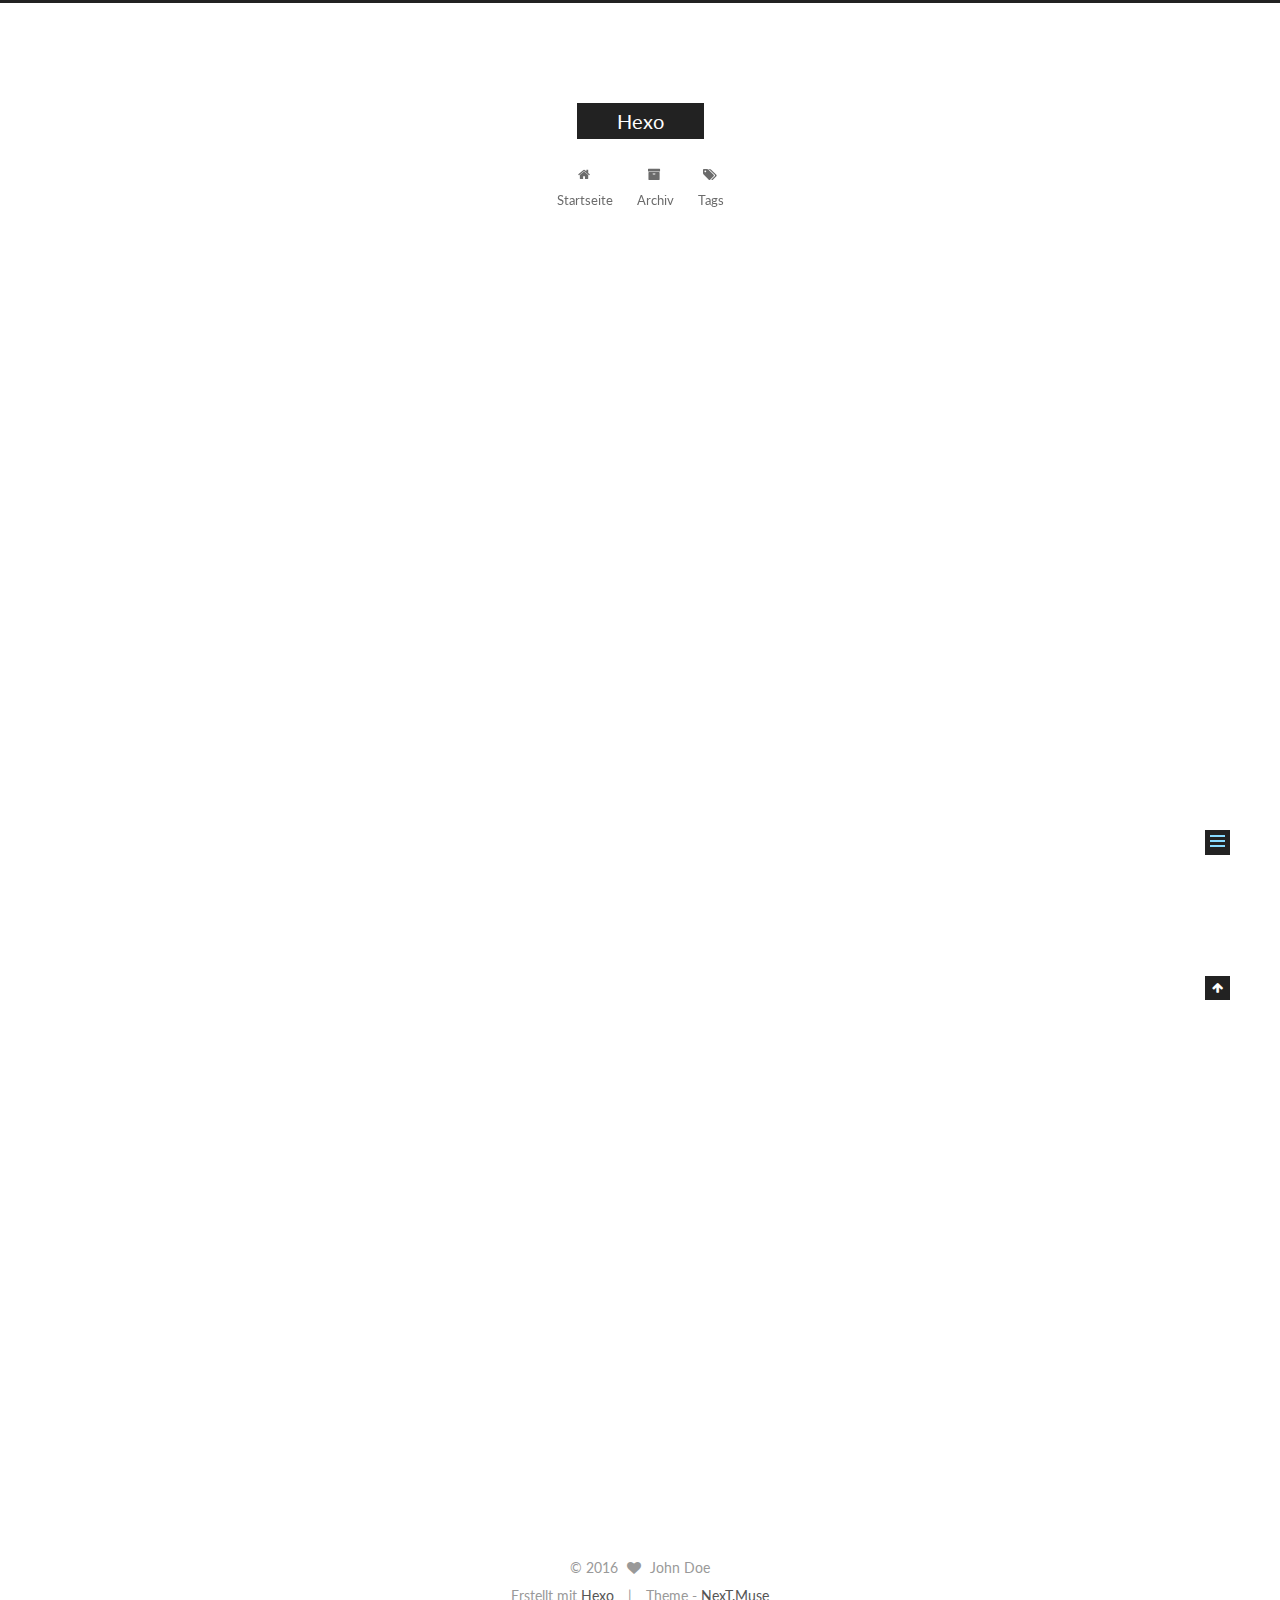
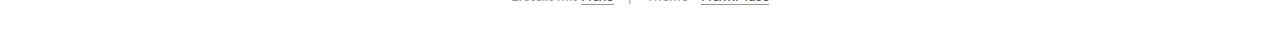
<file: 2016/09/30/hello-world/index.html>
<!doctype html>



  


<html class="theme-next muse use-motion">
<head>
  <meta charset="UTF-8"/>
<meta http-equiv="X-UA-Compatible" content="IE=edge,chrome=1" />
<meta name="viewport" content="width=device-width, initial-scale=1, maximum-scale=1"/>



<meta http-equiv="Cache-Control" content="no-transform" />
<meta http-equiv="Cache-Control" content="no-siteapp" />












  
  
  <link href="/vendors/fancybox/source/jquery.fancybox.css?v=2.1.5" rel="stylesheet" type="text/css" />




  
  
  
  

  
    
    
  

  

  

  

  

  
    
    
    <link href="//fonts.googleapis.com/css?family=Lato:300,300italic,400,400italic,700,700italic&subset=latin,latin-ext" rel="stylesheet" type="text/css">
  






<link href="/vendors/font-awesome/css/font-awesome.min.css?v=4.4.0" rel="stylesheet" type="text/css" />

<link href="/css/main.css?v=5.0.1" rel="stylesheet" type="text/css" />


  <meta name="keywords" content="Hexo, NexT" />








  <link rel="shortcut icon" type="image/x-icon" href="/favicon.ico?v=5.0.1" />






<meta name="description" content="Welcome to Hexo! This is your very first post. Check documentation for more info. If you get any problems when using Hexo, you can find the answer in troubleshooting or you can ask me on GitHub.
Quick">
<meta property="og:type" content="article">
<meta property="og:title" content="Hello World">
<meta property="og:url" content="http://yoursite.com/2016/09/30/hello-world/index.html">
<meta property="og:site_name" content="Hexo">
<meta property="og:description" content="Welcome to Hexo! This is your very first post. Check documentation for more info. If you get any problems when using Hexo, you can find the answer in troubleshooting or you can ask me on GitHub.
Quick">
<meta property="og:updated_time" content="2016-09-30T07:13:22.649Z">
<meta name="twitter:card" content="summary">
<meta name="twitter:title" content="Hello World">
<meta name="twitter:description" content="Welcome to Hexo! This is your very first post. Check documentation for more info. If you get any problems when using Hexo, you can find the answer in troubleshooting or you can ask me on GitHub.
Quick">



<script type="text/javascript" id="hexo.configuration">
  var NexT = window.NexT || {};
  var CONFIG = {
    scheme: 'Muse',
    sidebar: {"position":"left","display":"post"},
    fancybox: true,
    motion: true,
    duoshuo: {
      userId: 0,
      author: 'Author'
    }
  };
</script>




  <link rel="canonical" href="http://yoursite.com/2016/09/30/hello-world/"/>

  <title> Hello World | Hexo </title>
</head>

<body itemscope itemtype="http://schema.org/WebPage" lang="">

  










  
  
    
  

  <div class="container one-collumn sidebar-position-left page-post-detail ">
    <div class="headband"></div>

    <header id="header" class="header" itemscope itemtype="http://schema.org/WPHeader">
      <div class="header-inner"><div class="site-meta ">
  

  <div class="custom-logo-site-title">
    <a href="/"  class="brand" rel="start">
      <span class="logo-line-before"><i></i></span>
      <span class="site-title">Hexo</span>
      <span class="logo-line-after"><i></i></span>
    </a>
  </div>
  <p class="site-subtitle"></p>
</div>

<div class="site-nav-toggle">
  <button>
    <span class="btn-bar"></span>
    <span class="btn-bar"></span>
    <span class="btn-bar"></span>
  </button>
</div>

<nav class="site-nav">
  

  
    <ul id="menu" class="menu">
      
        
        <li class="menu-item menu-item-home">
          <a href="/" rel="section">
            
              <i class="menu-item-icon fa fa-fw fa-home"></i> <br />
            
            Startseite
          </a>
        </li>
      
        
        <li class="menu-item menu-item-archives">
          <a href="/archives" rel="section">
            
              <i class="menu-item-icon fa fa-fw fa-archive"></i> <br />
            
            Archiv
          </a>
        </li>
      
        
        <li class="menu-item menu-item-tags">
          <a href="/tags" rel="section">
            
              <i class="menu-item-icon fa fa-fw fa-tags"></i> <br />
            
            Tags
          </a>
        </li>
      

      
    </ul>
  

  
</nav>

 </div>
    </header>

    <main id="main" class="main">
      <div class="main-inner">
        <div class="content-wrap">
          <div id="content" class="content">
            

  <div id="posts" class="posts-expand">
    

  
  

  
  
  

  <article class="post post-type-normal " itemscope itemtype="http://schema.org/Article">

    
      <header class="post-header">

        
        
          <h1 class="post-title" itemprop="name headline">
            
            
              
                Hello World
              
            
          </h1>
        

        <div class="post-meta">
          <span class="post-time">
            <span class="post-meta-item-icon">
              <i class="fa fa-calendar-o"></i>
            </span>
            <span class="post-meta-item-text">Veröffentlicht am</span>
            <time itemprop="dateCreated" datetime="2016-09-30T15:13:22+08:00" content="2016-09-30">
              2016-09-30
            </time>
          </span>

          

          
            
          

          

          
          

          
        </div>
      </header>
    


    <div class="post-body" itemprop="articleBody">

      
      

      
        <p>Welcome to <a href="https://hexo.io/" target="_blank" rel="external">Hexo</a>! This is your very first post. Check <a href="https://hexo.io/docs/" target="_blank" rel="external">documentation</a> for more info. If you get any problems when using Hexo, you can find the answer in <a href="https://hexo.io/docs/troubleshooting.html" target="_blank" rel="external">troubleshooting</a> or you can ask me on <a href="https://github.com/hexojs/hexo/issues" target="_blank" rel="external">GitHub</a>.</p>
<h2 id="Quick-Start"><a href="#Quick-Start" class="headerlink" title="Quick Start"></a>Quick Start</h2><h3 id="Create-a-new-post"><a href="#Create-a-new-post" class="headerlink" title="Create a new post"></a>Create a new post</h3><figure class="highlight bash"><table><tr><td class="gutter"><pre><div class="line">1</div></pre></td><td class="code"><pre><div class="line">$ hexo new <span class="string">"My New Post"</span></div></pre></td></tr></table></figure>
<p>More info: <a href="https://hexo.io/docs/writing.html" target="_blank" rel="external">Writing</a></p>
<h3 id="Run-server"><a href="#Run-server" class="headerlink" title="Run server"></a>Run server</h3><figure class="highlight bash"><table><tr><td class="gutter"><pre><div class="line">1</div></pre></td><td class="code"><pre><div class="line">$ hexo server</div></pre></td></tr></table></figure>
<p>More info: <a href="https://hexo.io/docs/server.html" target="_blank" rel="external">Server</a></p>
<h3 id="Generate-static-files"><a href="#Generate-static-files" class="headerlink" title="Generate static files"></a>Generate static files</h3><figure class="highlight bash"><table><tr><td class="gutter"><pre><div class="line">1</div></pre></td><td class="code"><pre><div class="line">$ hexo generate</div></pre></td></tr></table></figure>
<p>More info: <a href="https://hexo.io/docs/generating.html" target="_blank" rel="external">Generating</a></p>
<h3 id="Deploy-to-remote-sites"><a href="#Deploy-to-remote-sites" class="headerlink" title="Deploy to remote sites"></a>Deploy to remote sites</h3><figure class="highlight bash"><table><tr><td class="gutter"><pre><div class="line">1</div></pre></td><td class="code"><pre><div class="line">$ hexo deploy</div></pre></td></tr></table></figure>
<p>More info: <a href="https://hexo.io/docs/deployment.html" target="_blank" rel="external">Deployment</a></p>

      
    </div>

    <div>
      
        

      
    </div>

    <div>
      
        

      
    </div>

    <footer class="post-footer">
      

      
        <div class="post-nav">
          <div class="post-nav-next post-nav-item">
            
          </div>

          <div class="post-nav-prev post-nav-item">
            
              <a href="/2016/09/30/test/" rel="prev" title="test">
                test <i class="fa fa-chevron-right"></i>
              </a>
            
          </div>
        </div>
      

      
      
    </footer>
  </article>



    <div class="post-spread">
      
    </div>
  </div>


          </div>
          


          
  <div class="comments" id="comments">
    
  </div>


        </div>
        
          
  
  <div class="sidebar-toggle">
    <div class="sidebar-toggle-line-wrap">
      <span class="sidebar-toggle-line sidebar-toggle-line-first"></span>
      <span class="sidebar-toggle-line sidebar-toggle-line-middle"></span>
      <span class="sidebar-toggle-line sidebar-toggle-line-last"></span>
    </div>
  </div>

  <aside id="sidebar" class="sidebar">
    <div class="sidebar-inner">

      

      
        <ul class="sidebar-nav motion-element">
          <li class="sidebar-nav-toc sidebar-nav-active" data-target="post-toc-wrap" >
            Inhaltsverzeichnis
          </li>
          <li class="sidebar-nav-overview" data-target="site-overview">
            Übersicht
          </li>
        </ul>
      

      <section class="site-overview sidebar-panel ">
        <div class="site-author motion-element" itemprop="author" itemscope itemtype="http://schema.org/Person">
          <img class="site-author-image" itemprop="image"
               src="/images/avatar.gif"
               alt="John Doe" />
          <p class="site-author-name" itemprop="name">John Doe</p>
          <p class="site-description motion-element" itemprop="description"></p>
        </div>
        <nav class="site-state motion-element">
          <div class="site-state-item site-state-posts">
            <a href="/archives">
              <span class="site-state-item-count">2</span>
              <span class="site-state-item-name">Artikel</span>
            </a>
          </div>

          

          

        </nav>

        

        <div class="links-of-author motion-element">
          
        </div>

        
        

        
        

      </section>

      
        <section class="post-toc-wrap motion-element sidebar-panel sidebar-panel-active">
          <div class="post-toc">
            
              
            
            
              <div class="post-toc-content"><ol class="nav"><li class="nav-item nav-level-2"><a class="nav-link" href="#Quick-Start"><span class="nav-number">1.</span> <span class="nav-text">Quick Start</span></a><ol class="nav-child"><li class="nav-item nav-level-3"><a class="nav-link" href="#Create-a-new-post"><span class="nav-number">1.1.</span> <span class="nav-text">Create a new post</span></a></li><li class="nav-item nav-level-3"><a class="nav-link" href="#Run-server"><span class="nav-number">1.2.</span> <span class="nav-text">Run server</span></a></li><li class="nav-item nav-level-3"><a class="nav-link" href="#Generate-static-files"><span class="nav-number">1.3.</span> <span class="nav-text">Generate static files</span></a></li><li class="nav-item nav-level-3"><a class="nav-link" href="#Deploy-to-remote-sites"><span class="nav-number">1.4.</span> <span class="nav-text">Deploy to remote sites</span></a></li></ol></li></ol></div>
            
          </div>
        </section>
      

    </div>
  </aside>


        
      </div>
    </main>

    <footer id="footer" class="footer">
      <div class="footer-inner">
        <div class="copyright" >
  
  &copy; 
  <span itemprop="copyrightYear">2016</span>
  <span class="with-love">
    <i class="fa fa-heart"></i>
  </span>
  <span class="author" itemprop="copyrightHolder">John Doe</span>
</div>

<div class="powered-by">
  Erstellt mit  <a class="theme-link" href="https://hexo.io">Hexo</a>
</div>

<div class="theme-info">
  Theme -
  <a class="theme-link" href="https://github.com/iissnan/hexo-theme-next">
    NexT.Muse
  </a>
</div>

        

        
      </div>
    </footer>

    <div class="back-to-top">
      <i class="fa fa-arrow-up"></i>
    </div>
  </div>

  

<script type="text/javascript">
  if (Object.prototype.toString.call(window.Promise) !== '[object Function]') {
    window.Promise = null;
  }
</script>









  



  
  <script type="text/javascript" src="/vendors/jquery/index.js?v=2.1.3"></script>

  
  <script type="text/javascript" src="/vendors/fastclick/lib/fastclick.min.js?v=1.0.6"></script>

  
  <script type="text/javascript" src="/vendors/jquery_lazyload/jquery.lazyload.js?v=1.9.7"></script>

  
  <script type="text/javascript" src="/vendors/velocity/velocity.min.js?v=1.2.1"></script>

  
  <script type="text/javascript" src="/vendors/velocity/velocity.ui.min.js?v=1.2.1"></script>

  
  <script type="text/javascript" src="/vendors/fancybox/source/jquery.fancybox.pack.js?v=2.1.5"></script>


  


  <script type="text/javascript" src="/js/src/utils.js?v=5.0.1"></script>

  <script type="text/javascript" src="/js/src/motion.js?v=5.0.1"></script>



  
  

  
  <script type="text/javascript" src="/js/src/scrollspy.js?v=5.0.1"></script>
<script type="text/javascript" src="/js/src/post-details.js?v=5.0.1"></script>



  


  <script type="text/javascript" src="/js/src/bootstrap.js?v=5.0.1"></script>



  



  




  
  

  

  

  

</body>
</html>
</file>
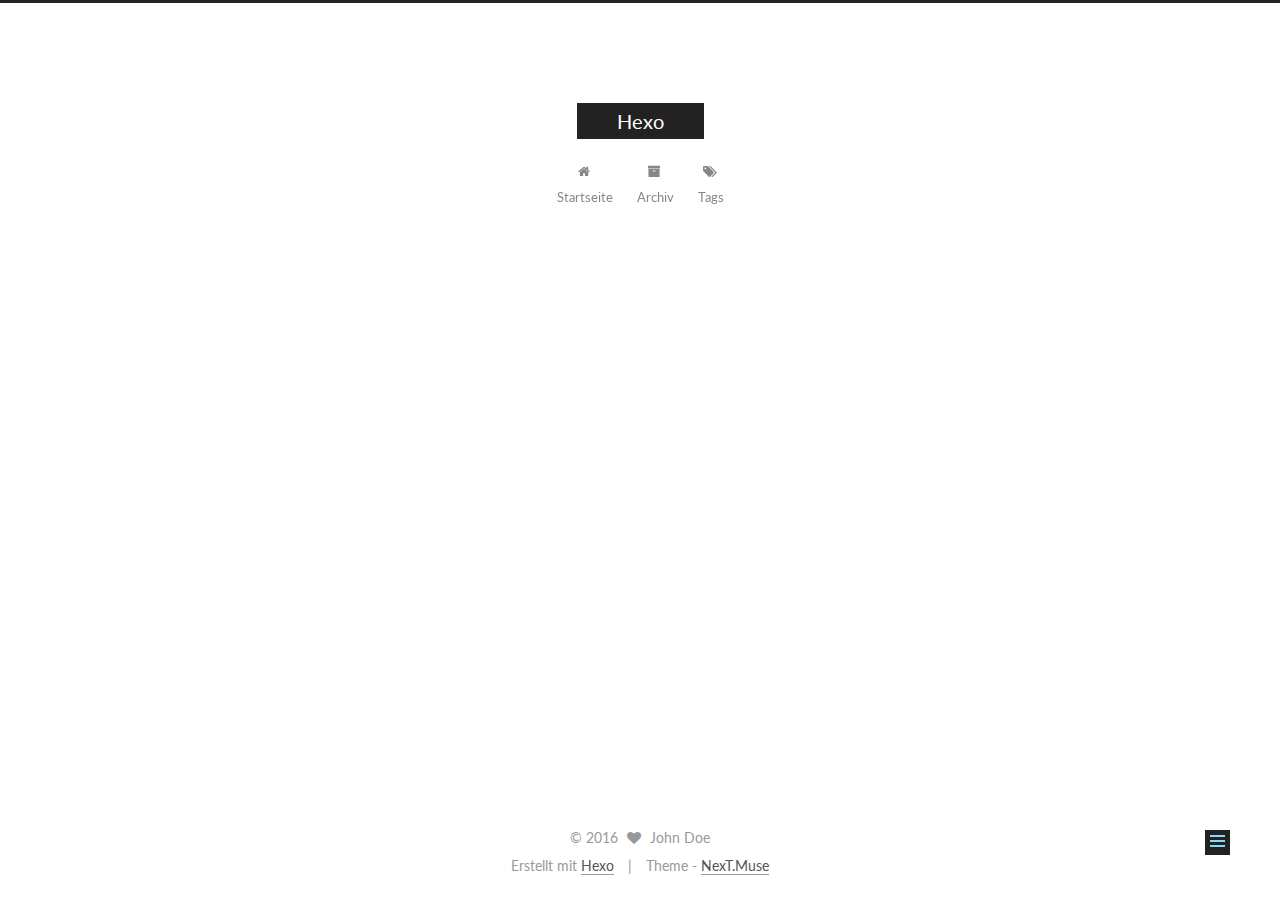
<file: 2016/09/30/test/index.html>
<!doctype html>



  


<html class="theme-next muse use-motion">
<head>
  <meta charset="UTF-8"/>
<meta http-equiv="X-UA-Compatible" content="IE=edge,chrome=1" />
<meta name="viewport" content="width=device-width, initial-scale=1, maximum-scale=1"/>



<meta http-equiv="Cache-Control" content="no-transform" />
<meta http-equiv="Cache-Control" content="no-siteapp" />












  
  
  <link href="/vendors/fancybox/source/jquery.fancybox.css?v=2.1.5" rel="stylesheet" type="text/css" />




  
  
  
  

  
    
    
  

  

  

  

  

  
    
    
    <link href="//fonts.googleapis.com/css?family=Lato:300,300italic,400,400italic,700,700italic&subset=latin,latin-ext" rel="stylesheet" type="text/css">
  






<link href="/vendors/font-awesome/css/font-awesome.min.css?v=4.4.0" rel="stylesheet" type="text/css" />

<link href="/css/main.css?v=5.0.1" rel="stylesheet" type="text/css" />


  <meta name="keywords" content="Hexo, NexT" />








  <link rel="shortcut icon" type="image/x-icon" href="/favicon.ico?v=5.0.1" />






<meta name="description" content="mmm">
<meta property="og:type" content="article">
<meta property="og:title" content="test">
<meta property="og:url" content="http://yoursite.com/2016/09/30/test/index.html">
<meta property="og:site_name" content="Hexo">
<meta property="og:description" content="mmm">
<meta property="og:updated_time" content="2016-09-30T09:43:54.745Z">
<meta name="twitter:card" content="summary">
<meta name="twitter:title" content="test">
<meta name="twitter:description" content="mmm">



<script type="text/javascript" id="hexo.configuration">
  var NexT = window.NexT || {};
  var CONFIG = {
    scheme: 'Muse',
    sidebar: {"position":"left","display":"post"},
    fancybox: true,
    motion: true,
    duoshuo: {
      userId: 0,
      author: 'Author'
    }
  };
</script>




  <link rel="canonical" href="http://yoursite.com/2016/09/30/test/"/>

  <title> test | Hexo </title>
</head>

<body itemscope itemtype="http://schema.org/WebPage" lang="">

  










  
  
    
  

  <div class="container one-collumn sidebar-position-left page-post-detail ">
    <div class="headband"></div>

    <header id="header" class="header" itemscope itemtype="http://schema.org/WPHeader">
      <div class="header-inner"><div class="site-meta ">
  

  <div class="custom-logo-site-title">
    <a href="/"  class="brand" rel="start">
      <span class="logo-line-before"><i></i></span>
      <span class="site-title">Hexo</span>
      <span class="logo-line-after"><i></i></span>
    </a>
  </div>
  <p class="site-subtitle"></p>
</div>

<div class="site-nav-toggle">
  <button>
    <span class="btn-bar"></span>
    <span class="btn-bar"></span>
    <span class="btn-bar"></span>
  </button>
</div>

<nav class="site-nav">
  

  
    <ul id="menu" class="menu">
      
        
        <li class="menu-item menu-item-home">
          <a href="/" rel="section">
            
              <i class="menu-item-icon fa fa-fw fa-home"></i> <br />
            
            Startseite
          </a>
        </li>
      
        
        <li class="menu-item menu-item-archives">
          <a href="/archives" rel="section">
            
              <i class="menu-item-icon fa fa-fw fa-archive"></i> <br />
            
            Archiv
          </a>
        </li>
      
        
        <li class="menu-item menu-item-tags">
          <a href="/tags" rel="section">
            
              <i class="menu-item-icon fa fa-fw fa-tags"></i> <br />
            
            Tags
          </a>
        </li>
      

      
    </ul>
  

  
</nav>

 </div>
    </header>

    <main id="main" class="main">
      <div class="main-inner">
        <div class="content-wrap">
          <div id="content" class="content">
            

  <div id="posts" class="posts-expand">
    

  
  

  
  
  

  <article class="post post-type-normal " itemscope itemtype="http://schema.org/Article">

    
      <header class="post-header">

        
        
          <h1 class="post-title" itemprop="name headline">
            
            
              
                test
              
            
          </h1>
        

        <div class="post-meta">
          <span class="post-time">
            <span class="post-meta-item-icon">
              <i class="fa fa-calendar-o"></i>
            </span>
            <span class="post-meta-item-text">Veröffentlicht am</span>
            <time itemprop="dateCreated" datetime="2016-09-30T17:43:38+08:00" content="2016-09-30">
              2016-09-30
            </time>
          </span>

          

          
            
          

          

          
          

          
        </div>
      </header>
    


    <div class="post-body" itemprop="articleBody">

      
      

      
        <p>mmm</p>

      
    </div>

    <div>
      
        

      
    </div>

    <div>
      
        

      
    </div>

    <footer class="post-footer">
      

      
        <div class="post-nav">
          <div class="post-nav-next post-nav-item">
            
              <a href="/2016/09/30/hello-world/" rel="next" title="Hello World">
                <i class="fa fa-chevron-left"></i> Hello World
              </a>
            
          </div>

          <div class="post-nav-prev post-nav-item">
            
          </div>
        </div>
      

      
      
    </footer>
  </article>



    <div class="post-spread">
      
    </div>
  </div>


          </div>
          


          
  <div class="comments" id="comments">
    
  </div>


        </div>
        
          
  
  <div class="sidebar-toggle">
    <div class="sidebar-toggle-line-wrap">
      <span class="sidebar-toggle-line sidebar-toggle-line-first"></span>
      <span class="sidebar-toggle-line sidebar-toggle-line-middle"></span>
      <span class="sidebar-toggle-line sidebar-toggle-line-last"></span>
    </div>
  </div>

  <aside id="sidebar" class="sidebar">
    <div class="sidebar-inner">

      

      
        <ul class="sidebar-nav motion-element">
          <li class="sidebar-nav-toc sidebar-nav-active" data-target="post-toc-wrap" >
            Inhaltsverzeichnis
          </li>
          <li class="sidebar-nav-overview" data-target="site-overview">
            Übersicht
          </li>
        </ul>
      

      <section class="site-overview sidebar-panel ">
        <div class="site-author motion-element" itemprop="author" itemscope itemtype="http://schema.org/Person">
          <img class="site-author-image" itemprop="image"
               src="/images/avatar.gif"
               alt="John Doe" />
          <p class="site-author-name" itemprop="name">John Doe</p>
          <p class="site-description motion-element" itemprop="description"></p>
        </div>
        <nav class="site-state motion-element">
          <div class="site-state-item site-state-posts">
            <a href="/archives">
              <span class="site-state-item-count">2</span>
              <span class="site-state-item-name">Artikel</span>
            </a>
          </div>

          

          

        </nav>

        

        <div class="links-of-author motion-element">
          
        </div>

        
        

        
        

      </section>

      
        <section class="post-toc-wrap motion-element sidebar-panel sidebar-panel-active">
          <div class="post-toc">
            
              
            
            
              <p class="post-toc-empty">Dieser Artikel hat kein Inhaltsverzeichnis</p>
            
          </div>
        </section>
      

    </div>
  </aside>


        
      </div>
    </main>

    <footer id="footer" class="footer">
      <div class="footer-inner">
        <div class="copyright" >
  
  &copy; 
  <span itemprop="copyrightYear">2016</span>
  <span class="with-love">
    <i class="fa fa-heart"></i>
  </span>
  <span class="author" itemprop="copyrightHolder">John Doe</span>
</div>

<div class="powered-by">
  Erstellt mit  <a class="theme-link" href="https://hexo.io">Hexo</a>
</div>

<div class="theme-info">
  Theme -
  <a class="theme-link" href="https://github.com/iissnan/hexo-theme-next">
    NexT.Muse
  </a>
</div>

        

        
      </div>
    </footer>

    <div class="back-to-top">
      <i class="fa fa-arrow-up"></i>
    </div>
  </div>

  

<script type="text/javascript">
  if (Object.prototype.toString.call(window.Promise) !== '[object Function]') {
    window.Promise = null;
  }
</script>









  



  
  <script type="text/javascript" src="/vendors/jquery/index.js?v=2.1.3"></script>

  
  <script type="text/javascript" src="/vendors/fastclick/lib/fastclick.min.js?v=1.0.6"></script>

  
  <script type="text/javascript" src="/vendors/jquery_lazyload/jquery.lazyload.js?v=1.9.7"></script>

  
  <script type="text/javascript" src="/vendors/velocity/velocity.min.js?v=1.2.1"></script>

  
  <script type="text/javascript" src="/vendors/velocity/velocity.ui.min.js?v=1.2.1"></script>

  
  <script type="text/javascript" src="/vendors/fancybox/source/jquery.fancybox.pack.js?v=2.1.5"></script>


  


  <script type="text/javascript" src="/js/src/utils.js?v=5.0.1"></script>

  <script type="text/javascript" src="/js/src/motion.js?v=5.0.1"></script>



  
  

  
  <script type="text/javascript" src="/js/src/scrollspy.js?v=5.0.1"></script>
<script type="text/javascript" src="/js/src/post-details.js?v=5.0.1"></script>



  


  <script type="text/javascript" src="/js/src/bootstrap.js?v=5.0.1"></script>



  



  




  
  

  

  

  

</body>
</html>
</file>
<file: css/main.css>
/* normalize.css v3.0.2 | MIT License | git.io/normalize */
html {
  font-family: sans-serif; /* 1 */
  -ms-text-size-adjust: 100%; /* 2 */
  -webkit-text-size-adjust: 100%; /* 2 */
}
body {
  margin: 0;
}
article,
aside,
details,
figcaption,
figure,
footer,
header,
hgroup,
main,
menu,
nav,
section,
summary {
  display: block;
}
audio,
canvas,
progress,
video {
  display: inline-block; /* 1 */
  vertical-align: baseline; /* 2 */
}
audio:not([controls]) {
  display: none;
  height: 0;
}
[hidden],
template {
  display: none;
}
a {
  background-color: transparent;
}
a:active,
a:hover {
  outline: 0;
}
abbr[title] {
  border-bottom: 1px dotted;
}
b,
strong {
  font-weight: bold;
}
dfn {
  font-style: italic;
}
h1 {
  font-size: 2em;
  margin: 0.67em 0;
}
mark {
  background: #ff0;
  color: #000;
}
small {
  font-size: 80%;
}
sub,
sup {
  font-size: 75%;
  line-height: 0;
  position: relative;
  vertical-align: baseline;
}
sup {
  top: -0.5em;
}
sub {
  bottom: -0.25em;
}
img {
  border: 0;
}
svg:not(:root) {
  overflow: hidden;
}
figure {
  margin: 1em 40px;
}
hr {
  -moz-box-sizing: content-box;
  box-sizing: content-box;
  height: 0;
}
pre {
  overflow: auto;
}
code,
kbd,
pre,
samp {
  font-family: monospace, monospace;
  font-size: 1em;
}
button,
input,
optgroup,
select,
textarea {
  color: inherit; /* 1 */
  font: inherit; /* 2 */
  margin: 0; /* 3 */
}
button {
  overflow: visible;
}
button,
select {
  text-transform: none;
}
button,
html input[type="button"],
input[type="reset"],
input[type="submit"] {
  -webkit-appearance: button; /* 2 */
  cursor: pointer; /* 3 */
}
button[disabled],
html input[disabled] {
  cursor: default;
}
button::-moz-focus-inner,
input::-moz-focus-inner {
  border: 0;
  padding: 0;
}
input {
  line-height: normal;
}
input[type="checkbox"],
input[type="radio"] {
  box-sizing: border-box; /* 1 */
  padding: 0; /* 2 */
}
input[type="number"]::-webkit-inner-spin-button,
input[type="number"]::-webkit-outer-spin-button {
  height: auto;
}
input[type="search"] {
  -webkit-appearance: textfield; /* 1 */
  -moz-box-sizing: content-box;
  -webkit-box-sizing: content-box; /* 2 */
  box-sizing: content-box;
}
input[type="search"]::-webkit-search-cancel-button,
input[type="search"]::-webkit-search-decoration {
  -webkit-appearance: none;
}
fieldset {
  border: 1px solid #c0c0c0;
  margin: 0 2px;
  padding: 0.35em 0.625em 0.75em;
}
legend {
  border: 0; /* 1 */
  padding: 0; /* 2 */
}
textarea {
  overflow: auto;
}
optgroup {
  font-weight: bold;
}
table {
  border-collapse: collapse;
  border-spacing: 0;
}
td,
th {
  padding: 0;
}
::selection {
  background: #262a30;
  color: #fff;
}
body {
  position: relative;
  font-family: 'Lato', "PingFang SC", "Microsoft YaHei", sans-serif;
  font-size: 14px;
  line-height: 2;
  color: #555;
  background: #fff;
}
@media (max-width: 767px) {
  body {
    padding-right: 0 !important;
  }
}
@media (min-width: 768px) and (max-width: 991px) {
  body {
    padding-right: 0 !important;
  }
}
@media (min-width: 1600px) {
  body {
    font-size: 16px;
  }
}
h1,
h2,
h3,
h4,
h5,
h6 {
  margin: 0;
  padding: 0;
  font-weight: bold;
  line-height: 1.5;
  font-family: 'Lato', "PingFang SC", "Microsoft YaHei", sans-serif;
}
h2,
h3,
h4,
h5,
h6 {
  margin: 20px 0 15px;
}
h1 {
  font-size: 22px;
}
@media (max-width: 767px) {
  h1 {
    font-size: 18px;
  }
}
h2 {
  font-size: 20px;
}
@media (max-width: 767px) {
  h2 {
    font-size: 16px;
  }
}
h3 {
  font-size: 18px;
}
@media (max-width: 767px) {
  h3 {
    font-size: 14px;
  }
}
h4 {
  font-size: 16px;
}
@media (max-width: 767px) {
  h4 {
    font-size: 12px;
  }
}
h5 {
  font-size: 14px;
}
@media (max-width: 767px) {
  h5 {
    font-size: 10px;
  }
}
h6 {
  font-size: 12px;
}
@media (max-width: 767px) {
  h6 {
    font-size: 8px;
  }
}
p {
  margin: 0 0 25px 0;
}
a {
  color: #555;
  text-decoration: none;
  border-bottom: 1px solid #999;
  word-wrap: break-word;
}
a:hover {
  color: #222;
  border-bottom-color: #222;
}
ul {
  list-style: none;
}
blockquote {
  margin: 0;
  padding: 0;
}
img {
  display: block;
  margin: auto;
  max-width: 100%;
  height: auto;
}
hr {
  margin: 40px 0;
  height: 3px;
  border: none;
  background-color: #ddd;
  background-image: repeating-linear-gradient(-45deg, #fff, #fff 4px, transparent 4px, transparent 8px);
}
blockquote {
  padding: 0 15px;
  color: #666;
  border-left: 4px solid #ddd;
}
blockquote cite::before {
  content: "-";
  padding: 0 5px;
}
dt {
  font-weight: 700;
}
dd {
  margin: 0;
  padding: 0;
}
.text-left {
  text-align: left;
}
.text-center {
  text-align: center;
}
.text-right {
  text-align: right;
}
.text-justify {
  text-align: justify;
}
.text-nowrap {
  white-space: nowrap;
}
.text-lowercase {
  text-transform: lowercase;
}
.text-uppercase {
  text-transform: uppercase;
}
.text-capitalize {
  text-transform: capitalize;
}
.center-block {
  display: block;
  margin-left: auto;
  margin-right: auto;
}
.clearfix:before,
.clearfix:after {
  content: " ";
  display: table;
}
.clearfix:after {
  clear: both;
}
.pullquote {
  width: 45%;
}
.pullquote.left {
  float: left;
  margin-left: 5px;
  margin-right: 10px;
}
.pullquote.right {
  float: right;
  margin-left: 10px;
  margin-right: 5px;
}
.affix.affix.affix {
  position: fixed;
}
.translation {
  margin-top: -20px;
  font-size: 14px;
  color: #999;
}
.scrollbar-measure {
  width: 100px;
  height: 100px;
  overflow: scroll;
  position: absolute;
  top: -9999px;
}
.use-motion .motion-element {
  opacity: 0;
}
#local-search-input {
  padding: 3px;
  border: none;
  text-indent: 14px;
  border-radius: 0;
  width: 140px;
  outline: none;
  border-bottom: 1px solid #999;
  background: inherit;
  opacity: 0.5;
}
#local-search-input:focus {
  opacity: 1;
}
.search-icon {
  position: absolute;
  top: 9px;
}
table {
  margin: 20px 0;
  width: 100%;
  border-collapse: collapse;
  border-spacing: 0;
  border: 1px solid #ddd;
  font-size: 14px;
  table-layout: fixed;
  word-wrap: break-all;
}
table>tbody>tr:nth-of-type(odd) {
  background-color: #f9f9f9;
}
table>tbody>tr:hover {
  background-color: #f5f5f5;
}
caption,
th,
td {
  padding: 8px;
  text-align: left;
  vertical-align: middle;
  font-weight: normal;
}
th,
td {
  border-bottom: 3px solid #ddd;
  border-right: 1px solid #eee;
}
th {
  padding-bottom: 10px;
  font-weight: 700;
}
td {
  border-bottom-width: 1px;
}
html,
body {
  height: 100%;
}
.container {
  position: relative;
  min-height: 100%;
}
.header-inner {
  margin: 0 auto;
  padding: 100px 0 70px;
  width: 700px;
}
@media (min-width: 1600px) {
  .container .header-inner {
    width: 900px;
  }
}
.main {
  padding-bottom: 150px;
}
.main-inner {
  margin: 0 auto;
  width: 700px;
}
@media (min-width: 1600px) {
  .container .main-inner {
    width: 900px;
  }
}
.footer {
  position: absolute;
  left: 0;
  bottom: 0;
  width: 100%;
  min-height: 50px;
}
.footer-inner {
  box-sizing: border-box;
  margin: 20px auto;
  width: 700px;
}
@media (min-width: 1600px) {
  .container .footer-inner {
    width: 900px;
  }
}
pre,
.highlight {
  overflow: auto;
  margin: 20px 0;
  padding: 15px;
  font-size: 13px;
  color: #4d4d4c;
  background: #f7f7f7;
  line-height: 1.6;
}
pre,
code {
  font-family: consolas, Menlo, "PingFang SC", "Microsoft YaHei", monospace;
}
code {
  padding: 2px 4px;
  word-break: break-all;
  color: #555;
  background: #eee;
  border-radius: 4px;
  font-size: 13px;
}
pre code {
  padding: 0;
  color: #4d4d4c;
  background: none;
  text-shadow: none;
}
.highlight pre {
  border: none;
  margin: 0;
  padding: 1px;
}
.highlight table {
  margin: 0;
  width: auto;
  border: none;
}
.highlight td {
  border: none;
  padding: 0;
}
.highlight figcaption {
  font-size: 1em;
  color: #4d4d4c;
  line-height: 1em;
  margin-bottom: 1em;
}
.highlight figcaption:before,
.highlight figcaption:after {
  content: " ";
  display: table;
}
.highlight figcaption:after {
  clear: both;
}
.highlight figcaption a {
  float: right;
  color: #4d4d4c;
}
.highlight figcaption a:hover {
  border-bottom-color: #4d4d4c;
}
.highlight .gutter pre {
  color: #666;
  text-align: right;
  padding-right: 20px;
}
.highlight .line {
  height: 20px;
}
.gist table {
  width: auto;
}
.gist table td {
  border: none;
}
pre .comment {
  color: #8e908c;
}
pre .variable,
pre .attribute,
pre .tag,
pre .regexp,
pre .ruby .constant,
pre .xml .tag .title,
pre .xml .pi,
pre .xml .doctype,
pre .html .doctype,
pre .css .id,
pre .css .class,
pre .css .pseudo {
  color: #c82829;
}
pre .number,
pre .preprocessor,
pre .built_in,
pre .literal,
pre .params,
pre .constant,
pre .command {
  color: #f5871f;
}
pre .ruby .class .title,
pre .css .rules .attribute,
pre .string,
pre .value,
pre .inheritance,
pre .header,
pre .ruby .symbol,
pre .xml .cdata,
pre .special,
pre .number,
pre .formula {
  color: #718c00;
}
pre .title,
pre .css .hexcolor {
  color: #3e999f;
}
pre .function,
pre .python .decorator,
pre .python .title,
pre .ruby .function .title,
pre .ruby .title .keyword,
pre .perl .sub,
pre .javascript .title,
pre .coffeescript .title {
  color: #4271ae;
}
pre .keyword,
pre .javascript .function {
  color: #8959a8;
}
.full-image.full-image.full-image {
  border: none;
  max-width: 100%;
  width: auto;
  margin: 20px auto;
}
@media (min-width: 992px) {
  .full-image.full-image.full-image {
    max-width: none;
    width: 126%;
    margin: 0 -13%;
  }
}
.blockquote-center,
.page-home .post-type-quote blockquote,
.page-post-detail .post-type-quote blockquote {
  position: relative;
  margin: 40px 0;
  padding: 0;
  border-left: none;
  text-align: center;
}
.blockquote-center::before,
.page-home .post-type-quote blockquote::before,
.page-post-detail .post-type-quote blockquote::before,
.blockquote-center::after,
.page-home .post-type-quote blockquote::after,
.page-post-detail .post-type-quote blockquote::after {
  position: absolute;
  content: ' ';
  display: block;
  width: 100%;
  height: 24px;
  opacity: 0.2;
  background-repeat: no-repeat;
  background-position: 0 -6px;
  background-size: 22px 22px;
}
.blockquote-center::before,
.page-home .post-type-quote blockquote::before,
.page-post-detail .post-type-quote blockquote::before {
  top: -20px;
  background-image: url("../images/quote-l.svg");
  border-top: 1px solid #ccc;
}
.blockquote-center::after,
.page-home .post-type-quote blockquote::after,
.page-post-detail .post-type-quote blockquote::after {
  bottom: -20px;
  background-image: url("../images/quote-r.svg");
  border-bottom: 1px solid #ccc;
  background-position: 100% 8px;
}
.blockquote-center p,
.page-home .post-type-quote blockquote p,
.page-post-detail .post-type-quote blockquote p,
.blockquote-center div,
.page-home .post-type-quote blockquote div,
.page-post-detail .post-type-quote blockquote div {
  text-align: center;
}
.post .post-body .group-picture img {
  box-sizing: border-box;
  padding: 0 3px;
  border: none;
}
.post .group-picture-row {
  overflow: hidden;
  margin-top: 6px;
}
.post .group-picture-row:first-child {
  margin-top: 0;
}
.post .group-picture-column {
  float: left;
}
.page-post-detail .post-body .group-picture-column {
  float: none;
  margin-top: 10px;
  width: auto !important;
}
.page-post-detail .post-body .group-picture-column img {
  margin: 0 auto;
}
.page-archive .group-picture-container {
  overflow: hidden;
}
.page-archive .group-picture-row {
  float: left;
}
.page-archive .group-picture-row:first-child {
  margin-top: 6px;
}
.page-archive .group-picture-column {
  max-width: 150px;
  max-height: 150px;
}
.btn {
  display: inline-block;
  padding: 0 20px;
  font-size: 14px;
  color: #fff;
  background: #222;
  border: 2px solid #222;
  text-decoration: none;
  border-radius: 0;
  transition-property: background-color;
  transition-duration: 0.2s;
  transition-timing-function: ease-in-out;
  transition-delay: 0s;
}
.btn:hover,
.post-more-link .btn:hover {
  border-color: #222;
  color: #222;
  background: #fff;
}
.btn-bar {
  display: block;
  width: 22px;
  height: 2px;
  background: #555;
  border-radius: 1px;
}
.btn-bar+.btn-bar {
  margin-top: 4px;
}
.pagination {
  margin: 120px 0 40px;
  text-align: center;
  border-top: 1px solid #eee;
}
.page-number-basic,
.pagination .prev,
.pagination .next,
.pagination .page-number,
.pagination .space {
  display: inline-block;
  position: relative;
  top: -1px;
  margin: 0 10px;
  padding: 0 10px;
  line-height: 30px;
}
@media (max-width: 767px) {
  .page-number-basic,
  .pagination .prev,
  .pagination .next,
  .pagination .page-number,
  .pagination .space {
    margin: 0 5px;
  }
}
.pagination .prev,
.pagination .next,
.pagination .page-number {
  border-bottom: 0;
  border-top: 1px solid #eee;
  transition-property: border-color;
  transition-duration: 0.2s;
  transition-timing-function: ease-in-out;
  transition-delay: 0s;
}
.pagination .prev:hover,
.pagination .next:hover,
.pagination .page-number:hover {
  border-top-color: #222;
}
.pagination .space {
  padding: 0;
  margin: 0;
}
.pagination .prev {
  margin-left: 0;
}
.pagination .next {
  margin-right: 0;
}
.pagination .page-number.current {
  color: #fff;
  background: #ccc;
  border-top-color: #ccc;
}
@media (max-width: 767px) {
  .pagination {
    border-top: none;
  }
  .pagination .prev,
  .pagination .next,
  .pagination .page-number {
    margin-bottom: 10px;
    border-top: 0;
    border-bottom: 1px solid #eee;
  }
  .pagination .prev:hover,
  .pagination .next:hover,
  .pagination .page-number:hover {
    border-bottom-color: #222;
  }
}
.comments {
  margin: 60px 20px 0;
}
.tag-cloud {
  text-align: center;
}
.tag-cloud a {
  display: inline-block;
  margin: 10px;
}
.back-to-top {
  box-sizing: border-box;
  position: fixed;
  bottom: -100px;
  right: 50px;
  z-index: 1050;
  padding: 0 6px;
  width: 25px;
  background: #222;
  font-size: 12px;
  opacity: 1;
  color: #fff;
  cursor: pointer;
  text-align: center;
  -webkit-transform: translateZ(0);
  transition-property: bottom;
  transition-duration: 0.2s;
  transition-timing-function: ease-in-out;
  transition-delay: 0s;
}
@media (max-width: 767px) {
  .back-to-top {
    display: none;
  }
}
@media (min-width: 768px) and (max-width: 991px) {
  .back-to-top {
    display: none;
  }
}
.back-to-top.back-to-top-on {
  bottom: 19px;
}
.header {
  background: #fff;
}
.header-inner {
  position: relative;
}
.headband {
  height: 3px;
  background: #222;
}
.site-meta {
  margin: 0;
  text-align: center;
}
@media (max-width: 767px) {
  .site-meta {
    text-align: center;
  }
}
.brand {
  position: relative;
  display: inline-block;
  padding: 0 40px;
  color: #fff;
  background: #222;
  border-bottom: none;
}
.brand:hover {
  color: #fff;
}
.logo {
  display: inline-block;
  margin-right: 5px;
  line-height: 36px;
  vertical-align: top;
}
.site-title {
  display: inline-block;
  vertical-align: top;
  line-height: 36px;
  font-size: 20px;
  font-weight: normal;
  font-family: 'Lato', "PingFang SC", "Microsoft YaHei", sans-serif;
}
.site-subtitle {
  margin-top: 10px;
  font-size: 13px;
  color: #999;
}
.use-motion .brand {
  opacity: 0;
}
.use-motion .logo,
.use-motion .site-title,
.use-motion .site-subtitle {
  opacity: 0;
  position: relative;
  top: -10px;
}
.site-nav-toggle {
  display: none;
  position: absolute;
  top: 10px;
  left: 10px;
}
@media (max-width: 767px) {
  .site-nav-toggle {
    display: block;
  }
}
.site-nav-toggle button {
  margin-top: 2px;
  padding: 9px 10px;
  background: transparent;
  border: none;
}
@media (max-width: 767px) {
  .site-nav {
    display: none;
    margin: 0 -10px;
    padding: 0 10px;
    clear: both;
    border-top: 1px solid #ddd;
  }
}
@media (min-width: 768px) and (max-width: 991px) {
  .site-nav {
    display: block !important;
  }
}
@media (min-width: 992px) {
  .site-nav {
    display: block !important;
  }
}
.menu {
  margin-top: 20px;
  padding-left: 0;
  text-align: center;
}
.menu .menu-item {
  display: inline-block;
  margin: 0 10px;
}
@media screen and (max-width: 767px) {
  .menu .menu-item {
    margin-top: 10px;
  }
}
.menu .menu-item a {
  display: block;
  font-size: 13px;
  text-transform: capitalize;
  line-height: inherit;
  border-bottom: 1px solid transparent;
  transition-property: border-color;
  transition-duration: 0.2s;
  transition-timing-function: ease-in-out;
  transition-delay: 0s;
}
.menu .menu-item a:hover {
  border-bottom-color: #222;
}
.menu .menu-item .fa {
  margin-right: 5px;
}
.use-motion .menu-item {
  opacity: 0;
}
.post-body {
  font-family: 'Lato', "PingFang SC", "Microsoft YaHei", sans-serif;
}
@media (max-width: 767px) {
  .post-body {
    word-break: break-word;
  }
}
.post-body .fancybox img {
  display: block !important;
  margin: 0 auto;
  cursor: pointer;
  cursor: zoom-in;
  cursor: -webkit-zoom-in;
}
.post-body .image-caption,
.post-body .figure .caption {
  margin: 10px auto 15px;
  text-align: center;
  font-size: 14px;
  color: #999;
  font-weight: bold;
  line-height: 1;
}
.post-sticky-flag {
  display: inline-block;
  font-size: 16px;
  -ms-transform: rotate(30deg);
  -webkit-transform: rotate(30deg);
  -moz-transform: rotate(30deg);
  -ms-transform: rotate(30deg);
  -o-transform: rotate(30deg);
  transform: rotate(30deg);
}
.posts-expand {
  padding-top: 40px;
}
@media (max-width: 767px) {
  .posts-expand {
    margin: 0 20px;
  }
  .post-body pre,
  .post-body .highlight {
    padding: 10px;
  }
  .post-body pre .gutter pre,
  .post-body .highlight .gutter pre {
    padding-right: 10px;
  }
}
@media (min-width: 992px) {
  .posts-expand .post-body {
    text-align: justify;
  }
}
.posts-expand .post-body h2,
.posts-expand .post-body h3,
.posts-expand .post-body h4,
.posts-expand .post-body h5,
.posts-expand .post-body h6 {
  padding-top: 10px;
}
.posts-expand .post-body h2 .header-anchor,
.posts-expand .post-body h3 .header-anchor,
.posts-expand .post-body h4 .header-anchor,
.posts-expand .post-body h5 .header-anchor,
.posts-expand .post-body h6 .header-anchor {
  float: right;
  margin-left: 10px;
  color: #ccc;
  border-bottom-style: none;
  visibility: hidden;
}
.posts-expand .post-body h2 .header-anchor:hover,
.posts-expand .post-body h3 .header-anchor:hover,
.posts-expand .post-body h4 .header-anchor:hover,
.posts-expand .post-body h5 .header-anchor:hover,
.posts-expand .post-body h6 .header-anchor:hover {
  color: inherit;
}
.posts-expand .post-body h2:hover .header-anchor,
.posts-expand .post-body h3:hover .header-anchor,
.posts-expand .post-body h4:hover .header-anchor,
.posts-expand .post-body h5:hover .header-anchor,
.posts-expand .post-body h6:hover .header-anchor {
  visibility: visible;
}
.posts-expand .post-body ul li {
  list-style: circle;
}
.posts-expand .post-body img {
  box-sizing: border-box;
  margin: auto;
  padding: 3px;
  border: 1px solid #ddd;
}
.posts-expand .fancybox img {
  margin: 0 auto;
}
@media (max-width: 767px) {
  .posts-collapse {
    margin: 0 20px;
  }
  .posts-collapse .post-title,
  .posts-collapse .post-meta {
    display: block;
    width: auto;
    text-align: left;
  }
}
.posts-collapse {
  position: relative;
  z-index: 1010;
  margin-left: 55px;
}
.posts-collapse::after {
  content: " ";
  position: absolute;
  top: 20px;
  left: 0;
  margin-left: -2px;
  width: 4px;
  height: 100%;
  background: #f5f5f5;
  z-index: -1;
}
@media (max-width: 767px) {
  .posts-collapse {
    margin: 0 20px;
  }
}
.posts-collapse .collection-title {
  position: relative;
  margin: 60px 0;
}
.posts-collapse .collection-title h2 {
  margin-left: 20px;
}
.posts-collapse .collection-title small {
  color: #bbb;
}
.posts-collapse .collection-title::before {
  content: " ";
  position: absolute;
  left: 0;
  top: 50%;
  margin-left: -4px;
  margin-top: -4px;
  width: 8px;
  height: 8px;
  background: #bbb;
  border-radius: 50%;
}
.posts-collapse .post {
  margin: 30px 0;
}
.posts-collapse .post-header {
  position: relative;
  transition-duration: 0.2s;
  transition-timing-function: ease-in-out;
  transition-delay: 0s;
  transition-property: border;
  border-bottom: 1px dashed #ccc;
}
.posts-collapse .post-header::before {
  content: " ";
  position: absolute;
  left: 0;
  top: 12px;
  width: 6px;
  height: 6px;
  margin-left: -4px;
  background: #bbb;
  border-radius: 50%;
  border: 1px solid #fff;
  transition-duration: 0.2s;
  transition-timing-function: ease-in-out;
  transition-delay: 0s;
  transition-property: background;
}
.posts-collapse .post-header:hover {
  border-bottom-color: #666;
}
.posts-collapse .post-header:hover::before {
  background: #222;
}
.posts-collapse .post-meta {
  position: absolute;
  font-size: 12px;
  left: 20px;
  top: 5px;
}
.posts-collapse .post-comments-count {
  display: none;
}
.posts-collapse .post-title {
  margin-left: 60px;
  font-size: 16px;
  font-weight: normal;
  line-height: inherit;
}
.posts-collapse .post-title::after {
  margin-left: 3px;
  opacity: 0.6;
}
.posts-collapse .post-title a {
  color: #666;
  border-bottom: none;
}
.page-home .post-type-quote .post-header,
.page-post-detail .post-type-quote .post-header,
.page-home .post-type-quote .post-tags,
.page-post-detail .post-type-quote .post-tags {
  display: none;
}
.posts-expand .post-title {
  font-size: 26px;
  text-align: center;
  word-break: break-word;
  font-weight: 400;
}
@media (max-width: 767px) {
  .posts-expand .post-title {
    font-size: 22px;
  }
}
.posts-expand .post-title-link {
  display: inline-block;
  position: relative;
  color: #555;
  border-bottom: none;
  line-height: 1.2;
  vertical-align: top;
}
.posts-expand .post-title-link::before {
  content: "";
  position: absolute;
  width: 100%;
  height: 2px;
  bottom: 0;
  left: 0;
  background-color: #000;
  visibility: hidden;
  -webkit-transform: scaleX(0);
  -moz-transform: scaleX(0);
  -ms-transform: scaleX(0);
  -o-transform: scaleX(0);
  transform: scaleX(0);
  transition-duration: 0.2s;
  transition-timing-function: ease-in-out;
  transition-delay: 0s;
}
.posts-expand .post-title-link:hover::before {
  visibility: visible;
  -webkit-transform: scaleX(1);
  -moz-transform: scaleX(1);
  -ms-transform: scaleX(1);
  -o-transform: scaleX(1);
  transform: scaleX(1);
}
.posts-expand .post-title-link .fa {
  font-size: 16px;
}
.posts-expand .post-meta {
  margin: 3px 0 60px 0;
  color: #999;
  font-family: 'Lato', "PingFang SC", "Microsoft YaHei", sans-serif;
  font-size: 12px;
  text-align: center;
}
.posts-expand .post-meta .post-category-list {
  display: inline-block;
  margin: 0;
  padding: 3px;
}
.posts-expand .post-meta .post-category-list-link {
  color: #999;
}
.post-meta-item-icon {
  display: none;
  margin-right: 3px;
}
@media (min-width: 768px) and (max-width: 991px) {
  .post-meta-item-icon {
    display: inline-block;
  }
}
@media (max-width: 767px) {
  .post-meta-item-icon {
    display: inline-block;
  }
}
@media (min-width: 768px) and (max-width: 991px) {
  .post-meta-item-text {
    display: none;
  }
}
@media (max-width: 767px) {
  .post-meta-item-text {
    display: none;
  }
}
@media (max-width: 767px) {
  .posts-expand .post-comments-count {
    display: none;
  }
}
.post-more-link {
  margin-top: 50px;
}
.post-more-link .btn {
  color: #fff;
  font-size: 14px;
  background: #222;
  border-radius: 0;
  line-height: 2;
}
.posts-expand .post-tags {
  margin-top: 40px;
  text-align: center;
}
.posts-expand .post-tags a {
  display: inline-block;
  margin-right: 10px;
  font-size: 13px;
}
.post-nav {
  overflow: hidden;
  margin-top: 60px;
  padding: 10px;
  white-space: nowrap;
  border-top: 1px solid #eee;
}
.post-nav-item {
  display: inline-block;
  width: 50%;
  white-space: normal;
}
.post-nav-item a {
  position: relative;
  display: inline-block;
  line-height: 25px;
  font-size: 14px;
  color: #555;
  border-bottom: none;
}
.post-nav-item a:hover {
  color: #222;
  border-bottom: none;
}
.post-nav-item a:active {
  top: 2px;
}
.post-nav-item a i {
  font-size: 12px;
}
.post-nav-prev {
  text-align: right;
}
.posts-expand .post-eof {
  display: block;
  margin: 80px auto 60px;
  width: 8%;
  height: 1px;
  background: #ccc;
  text-align: center;
}
.post:last-child .post-eof.post-eof.post-eof {
  display: none;
}
.post-gallery {
  display: table;
  table-layout: fixed;
  width: 100%;
  border-collapse: separate;
}
.post-gallery-row {
  display: table-row;
}
.post-gallery .post-gallery-img {
  display: table-cell;
  text-align: center;
  vertical-align: middle;
  border: none;
}
.post-gallery .post-gallery-img img {
  max-width: 100%;
  max-height: 100%;
  border: none;
}
.fancybox-close,
.fancybox-close:hover {
  border: none;
}
.sidebar {
  position: fixed;
  right: 0;
  top: 0;
  bottom: 0;
  width: 0;
  z-index: 1040;
  box-shadow: inset 0 2px 6px #000;
  background: #222;
  -webkit-transform: translateZ(0);
}
.sidebar a {
  color: #999;
  border-bottom-color: #555;
}
.sidebar a:hover {
  color: #eee;
}
@media (min-width: 768px) and (max-width: 991px) {
  .sidebar {
    display: none !important;
  }
}
@media (max-width: 767px) {
  .sidebar {
    display: none !important;
  }
}
.sidebar-inner {
  position: relative;
  padding: 20px 10px;
  color: #999;
  text-align: center;
}
.sidebar-toggle {
  position: fixed;
  right: 50px;
  bottom: 45px;
  width: 15px;
  height: 15px;
  padding: 5px;
  background: #222;
  line-height: 0;
  z-index: 1050;
  cursor: pointer;
  -webkit-transform: translateZ(0);
}
@media (min-width: 768px) and (max-width: 991px) {
  .sidebar-toggle {
    display: none;
  }
}
@media (max-width: 767px) {
  .sidebar-toggle {
    display: none;
  }
}
.sidebar-toggle-line {
  position: relative;
  display: inline-block;
  vertical-align: top;
  height: 2px;
  width: 100%;
  background: #fff;
  margin-top: 3px;
}
.sidebar-toggle-line:first-child {
  margin-top: 0;
}
.site-author-image {
  display: block;
  margin: 0 auto;
  padding: 2px;
  max-width: 96px;
  height: auto;
  border: 2px solid #333;
}
.site-author-name {
  margin: 5px 0 0;
  text-align: center;
  color: #f5f5f5;
  font-weight: normal;
}
.site-description {
  margin-top: 5px;
  text-align: center;
  font-size: 14px;
  color: #999;
}
.site-state {
  overflow: hidden;
  line-height: 1.4;
  white-space: nowrap;
  text-align: center;
}
.site-state-item {
  display: inline-block;
  padding: 0 15px;
  border-left: 1px solid #333;
}
.site-state-item:first-child {
  border-left: none;
}
.site-state-item a {
  border-bottom: none;
}
.site-state-item-count {
  display: block;
  text-align: center;
  color: inherit;
  font-weight: 600;
  font-size: 18px;
}
.site-state-item-name {
  font-size: 13px;
  color: inherit;
}
.feed-link {
  margin-top: 20px;
}
.feed-link a {
  display: inline-block;
  padding: 0 15px;
  color: #fc6423;
  border: 1px solid #fc6423;
  border-radius: 4px;
}
.feed-link a i {
  color: #fc6423;
  font-size: 14px;
}
.feed-link a:hover {
  color: #fff;
  background: #fc6423;
}
.feed-link a:hover i {
  color: #fff;
}
.links-of-author {
  margin-top: 20px;
}
.links-of-author a {
  display: inline-block;
  vertical-align: middle;
  margin-right: 10px;
  margin-bottom: 10px;
  border-bottom-color: #555;
  font-size: 13px;
}
.links-of-author a:before {
  display: inline-block;
  vertical-align: middle;
  margin-right: 3px;
  content: " ";
  width: 4px;
  height: 4px;
  border-radius: 50%;
  background: #faffbf;
}
.links-of-blogroll {
  font-size: 13px;
}
.links-of-blogroll-title {
  margin-top: 20px;
  font-size: 14px;
  font-weight: 600;
}
.links-of-blogroll-list {
  margin: 0;
  padding: 0;
}
.links-of-blogroll-item {
  padding: 2px 10px;
}
.sidebar-nav {
  margin: 0 0 20px;
  padding-left: 0;
}
.sidebar-nav li {
  display: inline-block;
  cursor: pointer;
  border-bottom: 1px solid transparent;
  font-size: 14px;
  color: #555;
}
.sidebar-nav li:hover {
  color: #f5f5f5;
}
.page-post-detail .sidebar-nav-toc {
  padding: 0 5px;
}
.page-post-detail .sidebar-nav-overview {
  margin-left: 10px;
}
.sidebar-nav .sidebar-nav-active {
  color: #87daff;
  border-bottom-color: #87daff;
}
.sidebar-nav .sidebar-nav-active:hover {
  color: #87daff;
}
.sidebar-panel {
  display: none;
}
.sidebar-panel-active {
  display: block;
}
.post-toc-empty {
  font-size: 14px;
  color: #666;
}
.post-toc-wrap {
  overflow: hidden;
}
.post-toc {
  overflow: auto;
}
.post-toc ol {
  margin: 0;
  padding: 0 2px 5px 10px;
  text-align: left;
  list-style: none;
  font-size: 14px;
}
.post-toc ol > ol {
  padding-left: 0;
}
.post-toc ol a {
  transition-duration: 0.2s;
  transition-timing-function: ease-in-out;
  transition-delay: 0s;
  transition-property: all;
  color: #999;
  border-bottom-color: #555;
}
.post-toc ol a:hover {
  color: #ccc;
  border-bottom-color: #ccc;
}
.post-toc .nav-item {
  overflow: hidden;
  text-overflow: ellipsis;
  white-space: nowrap;
  line-height: 1.8;
}
.post-toc .nav .nav-child {
  display: none;
}
.post-toc .nav .active > .nav-child {
  display: block;
}
.post-toc .nav .active-current > .nav-child {
  display: block;
}
.post-toc .nav .active-current > .nav-child > .nav-item {
  display: block;
}
.post-toc .nav .active > a {
  color: #87daff;
  border-bottom-color: #87daff;
}
.post-toc .nav .active-current > a {
  color: #87daff;
}
.post-toc .nav .active-current > a:hover {
  color: #87daff;
}
.footer {
  font-size: 14px;
  color: #999;
}
.footer img {
  border: none;
}
.footer-inner {
  text-align: center;
}
.with-love {
  display: inline-block;
  margin: 0 5px;
}
.powered-by,
.theme-info {
  display: inline-block;
}
.powered-by {
  margin-right: 10px;
}
.powered-by::after {
  content: "|";
  padding-left: 10px;
}
.cc-license {
  margin-top: 10px;
  text-align: center;
}
.cc-license .cc-opacity {
  opacity: 0.7;
  border-bottom: none;
}
.cc-license .cc-opacity:hover {
  opacity: 0.9;
}
.cc-license img {
  display: inline-block;
}
.theme-next #ds-thread #ds-reset {
  color: #555;
}
.theme-next #ds-thread #ds-reset .ds-replybox {
  margin-bottom: 30px;
}
.theme-next #ds-thread #ds-reset .ds-replybox .ds-avatar,
.theme-next #ds-reset .ds-avatar img {
  box-shadow: none;
}
.theme-next #ds-thread #ds-reset .ds-textarea-wrapper {
  border-color: #c7d4e1;
  background: none;
  border-top-right-radius: 3px;
  border-top-left-radius: 3px;
}
.theme-next #ds-thread #ds-reset .ds-textarea-wrapper textarea {
  height: 60px;
}
.theme-next #ds-reset .ds-rounded-top {
  border-radius: 0;
}
.theme-next #ds-thread #ds-reset .ds-post-toolbar {
  box-sizing: border-box;
  border: 1px solid #c7d4e1;
  background: #f6f8fa;
}
.theme-next #ds-thread #ds-reset .ds-post-options {
  height: 40px;
  border: none;
  background: none;
}
.theme-next #ds-thread #ds-reset .ds-toolbar-buttons {
  top: 11px;
}
.theme-next #ds-thread #ds-reset .ds-sync {
  top: 5px;
}
.theme-next #ds-thread #ds-reset .ds-post-button {
  top: 4px;
  right: 5px;
  width: 90px;
  height: 30px;
  border: 1px solid #c5ced7;
  border-radius: 3px;
  background-image: linear-gradient(#fbfbfc, #f5f7f9);
  color: #60676d;
}
.theme-next #ds-thread #ds-reset .ds-post-button:hover {
  background-position: 0 -30px;
  color: #60676d;
}
.theme-next #ds-thread #ds-reset .ds-comments-info {
  padding: 10px 0;
}
.theme-next #ds-thread #ds-reset .ds-sort {
  display: none;
}
.theme-next #ds-thread #ds-reset li.ds-tab a.ds-current {
  border: none;
  background: #f6f8fa;
  color: #60676d;
}
.theme-next #ds-thread #ds-reset li.ds-tab a.ds-current:hover {
  background-color: #e9f0f7;
  color: #60676d;
}
.theme-next #ds-thread #ds-reset li.ds-tab a {
  border-radius: 2px;
  padding: 5px;
}
.theme-next #ds-thread #ds-reset .ds-login-buttons p {
  color: #999;
  line-height: 36px;
}
.theme-next #ds-thread #ds-reset .ds-login-buttons .ds-service-list li {
  height: 28px;
}
.theme-next #ds-thread #ds-reset .ds-service-list a {
  background: none;
  padding: 5px;
  border: 1px solid;
  border-radius: 3px;
  text-align: center;
}
.theme-next #ds-thread #ds-reset .ds-service-list a:hover {
  color: #fff;
  background: #666;
}
.theme-next #ds-thread #ds-reset .ds-service-list .ds-weibo {
  color: #fc9b00;
  border-color: #fc9b00;
}
.theme-next #ds-thread #ds-reset .ds-service-list .ds-weibo:hover {
  background: #fc9b00;
}
.theme-next #ds-thread #ds-reset .ds-service-list .ds-qq {
  color: #60a3ec;
  border-color: #60a3ec;
}
.theme-next #ds-thread #ds-reset .ds-service-list .ds-qq:hover {
  background: #60a3ec;
}
.theme-next #ds-thread #ds-reset .ds-service-list .ds-renren {
  color: #2e7ac4;
  border-color: #2e7ac4;
}
.theme-next #ds-thread #ds-reset .ds-service-list .ds-renren:hover {
  background: #2e7ac4;
}
.theme-next #ds-thread #ds-reset .ds-service-list .ds-douban {
  color: #37994c;
  border-color: #37994c;
}
.theme-next #ds-thread #ds-reset .ds-service-list .ds-douban:hover {
  background: #37994c;
}
.theme-next #ds-thread #ds-reset .ds-service-list .ds-kaixin {
  color: #fef20d;
  border-color: #fef20d;
}
.theme-next #ds-thread #ds-reset .ds-service-list .ds-kaixin:hover {
  background: #fef20d;
}
.theme-next #ds-thread #ds-reset .ds-service-list .ds-netease {
  color: #f00;
  border-color: #f00;
}
.theme-next #ds-thread #ds-reset .ds-service-list .ds-netease:hover {
  background: #f00;
}
.theme-next #ds-thread #ds-reset .ds-service-list .ds-sohu {
  color: #ffcb05;
  border-color: #ffcb05;
}
.theme-next #ds-thread #ds-reset .ds-service-list .ds-sohu:hover {
  background: #ffcb05;
}
.theme-next #ds-thread #ds-reset .ds-service-list .ds-baidu {
  color: #2831e0;
  border-color: #2831e0;
}
.theme-next #ds-thread #ds-reset .ds-service-list .ds-baidu:hover {
  background: #2831e0;
}
.theme-next #ds-thread #ds-reset .ds-service-list .ds-google {
  color: #166bec;
  border-color: #166bec;
}
.theme-next #ds-thread #ds-reset .ds-service-list .ds-google:hover {
  background: #166bec;
}
.theme-next #ds-thread #ds-reset .ds-service-list .ds-weixin {
  color: #00ce0d;
  border-color: #00ce0d;
}
.theme-next #ds-thread #ds-reset .ds-service-list .ds-weixin:hover {
  background: #00ce0d;
}
.theme-next #ds-thread #ds-reset .ds-service-list .ds-more-services {
  border: none;
}
.theme-next #ds-thread #ds-reset .ds-service-list .ds-more-services:hover {
  background: none;
}
.theme-next #ds-reset .duoshuo-ua-admin {
  display: inline-block;
  color: #f00;
}
.theme-next #ds-reset .duoshuo-ua-platform,
.theme-next #ds-reset .duoshuo-ua-browser {
  color: #ccc;
}
.theme-next #ds-reset .duoshuo-ua-platform .fa,
.theme-next #ds-reset .duoshuo-ua-browser .fa {
  display: inline-block;
  margin-right: 3px;
}
.theme-next #ds-reset .duoshuo-ua-separator {
  display: inline-block;
  margin-left: 5px;
}
.theme-next .this_ua {
  background-color: #ccc !important;
  border-radius: 4px;
  padding: 0 5px !important;
  margin: 1px 1px !important;
  border: 1px solid #bbb !important;
  color: #fff;
  display: inline-block !important;
}
.theme-next .this_ua.admin {
  background-color: #d9534f !important;
  border-color: #d9534f !important;
}
.theme-next .this_ua.platform.iOS,
.theme-next .this_ua.platform.Mac,
.theme-next .this_ua.platform.Windows {
  background-color: #39b3d7 !important;
  border-color: #46b8da !important;
}
.theme-next .this_ua.platform.Linux {
  background-color: #3a3a3a !important;
  border-color: #1f1f1f !important;
}
.theme-next .this_ua.platform.Android {
  background-color: #00c47d !important;
  border-color: #01b171 !important;
}
.theme-next .this_ua.browser.Mobile,
.theme-next .this_ua.browser.Chrome {
  background-color: #5cb85c !important;
  border-color: #4cae4c !important;
}
.theme-next .this_ua.browser.Firefox {
  background-color: #f0ad4e !important;
  border-color: #eea236 !important;
}
.theme-next .this_ua.browser.Maxthon,
.theme-next .this_ua.browser.IE {
  background-color: #428bca !important;
  border-color: #357ebd !important;
}
.theme-next .this_ua.browser.baidu,
.theme-next .this_ua.browser.UCBrowser,
.theme-next .this_ua.browser.Opera {
  background-color: #d9534f !important;
  border-color: #d43f3a !important;
}
.theme-next .this_ua.browser.Android,
.theme-next .this_ua.browser.QQBrowser {
  background-color: #78ace9 !important;
  border-color: #4cae4c !important;
}
.post-spread {
  margin-top: 20px;
  text-align: center;
}
.jiathis_style {
  display: inline-block;
}
.jiathis_style a {
  border: none;
}
.post-spread {
  margin-top: 20px;
  text-align: center;
}
.bdshare-slide-button-box a {
  border: none;
}
.bdsharebuttonbox {
  display: inline-block;
}
.bdsharebuttonbox a {
  border: none;
}
ul.search-result-list {
  padding-left: 0px;
  margin: 0px 5px 0px 8px;
}
p.search-result {
  border-bottom: 1px dashed #ccc;
  padding: 5px 0;
}
a.search-result-title {
  font-weight: bold;
}
a.search-result {
  border-bottom: transparent;
  display: block;
  white-space: nowrap;
  overflow: hidden;
  text-overflow: ellipsis;
}
.search-keyword {
  border-bottom: 1px dashed #4088b8;
  font-weight: bold;
}
#local-search-result {
  height: 90%;
  overflow: auto;
}
.popup {
  display: none;
  position: fixed;
  top: 10%;
  left: 50%;
  width: 700px;
  height: 80%;
  margin-left: -350px;
  padding: 3px 0 0 10px;
  background: #fff;
  color: #333;
  z-index: 9999;
  border-radius: 5px;
}
@media (max-width: 767px) {
  .popup {
    padding: 3px;
    top: 0;
    left: 0;
    margin: 0;
    width: 100%;
    height: 100%;
    border-radius: 0px;
  }
}
.popoverlay {
  position: fixed;
  width: 100%;
  height: 100%;
  top: 0px;
  left: 0px;
  z-index: 2080;
  background-color: rgba(0,0,0,0.3);
}
#local-search-input {
  margin-bottom: 10px;
  width: 50%;
}
.popup-btn-close {
  position: absolute;
  top: 6px;
  right: 14px;
  color: #4ebd79;
  font-size: 14px;
  font-weight: bold;
  text-transform: uppercase;
  cursor: pointer;
}
#no-result {
  position: absolute;
  left: 44%;
  top: 42%;
  color: #ccc;
}
.site-uv,
.site-pv,
.page-pv {
  display: inline-block;
}
.site-uv .busuanzi-value,
.site-pv .busuanzi-value,
.page-pv .busuanzi-value {
  margin: 0 5px;
}
.site-uv {
  margin-right: 10px;
}
.site-uv::after {
  content: "|";
  padding-left: 10px;
}
.use-motion .post {
  opacity: 0;
}
.page-archive .archive-page-counter {
  position: relative;
  top: 3px;
  left: 20px;
}
@media (max-width: 767px) {
  .page-archive .archive-page-counter {
    top: 5px;
  }
}
.page-archive .posts-collapse .archive-move-on {
  position: absolute;
  top: 11px;
  left: 0;
  margin-left: -6px;
  width: 10px;
  height: 10px;
  opacity: 0.5;
  background: #555;
  border: 1px solid #fff;
  border-radius: 50%;
}
.category-all-page .category-all-title {
  text-align: center;
}
.category-all-page .category-all {
  margin-top: 20px;
}
.category-all-page .category-list {
  margin: 0;
  padding: 0;
  list-style: none;
}
.category-all-page .category-list-item {
  margin: 5px 10px;
}
.category-all-page .category-list-count {
  color: #bbb;
}
.category-all-page .category-list-count:before {
  display: inline;
  content: " (";
}
.category-all-page .category-list-count:after {
  display: inline;
  content: ") ";
}
.category-all-page .category-list-child {
  padding-left: 10px;
}
.page-post-detail .sidebar-toggle-line {
  background: #87daff;
}
.page-post-detail .comments {
  overflow: hidden;
}
@media (max-width: 767px) {
  .header-inner,
  .container .main-inner,
  .footer-inner {
    width: auto;
  }
}
.custom-logo .site-meta-headline {
  text-align: center;
}
.custom-logo .brand {
  background: none;
}
.custom-logo .site-title {
  margin: 10px auto 0;
  font-size: 24px;
  color: #222;
}
.custom-logo .site-title a {
  border: none;
}
.custom-logo-image {
  margin: 0 auto;
  padding: 5px;
  max-width: 150px;
  background: #fff;
}
@media (max-width: 767px) {
  .site-nav {
    position: absolute;
    left: 0;
    top: 52px;
    margin: 0;
    width: 100%;
    padding: 0;
    background: #fff;
    border-bottom: 1px solid #ddd;
  }
}
@media (max-width: 767px) {
  .menu {
    text-align: left;
  }
}
@media (max-width: 767px) {
  .menu .menu-item {
    display: block;
    margin: 0 10px;
    vertical-align: top;
  }
}
@media (max-width: 767px) {
  .menu .menu-item br {
    display: none;
  }
}
@media (max-width: 767px) {
  .menu .menu-item a {
    padding: 5px 10px;
  }
}
.menu .menu-item .fa {
  margin-right: 0;
}
.site-search form {
  display: none;
}
.links-of-blogroll-inline .links-of-blogroll-item {
  display: inline-block;
}
</file>
